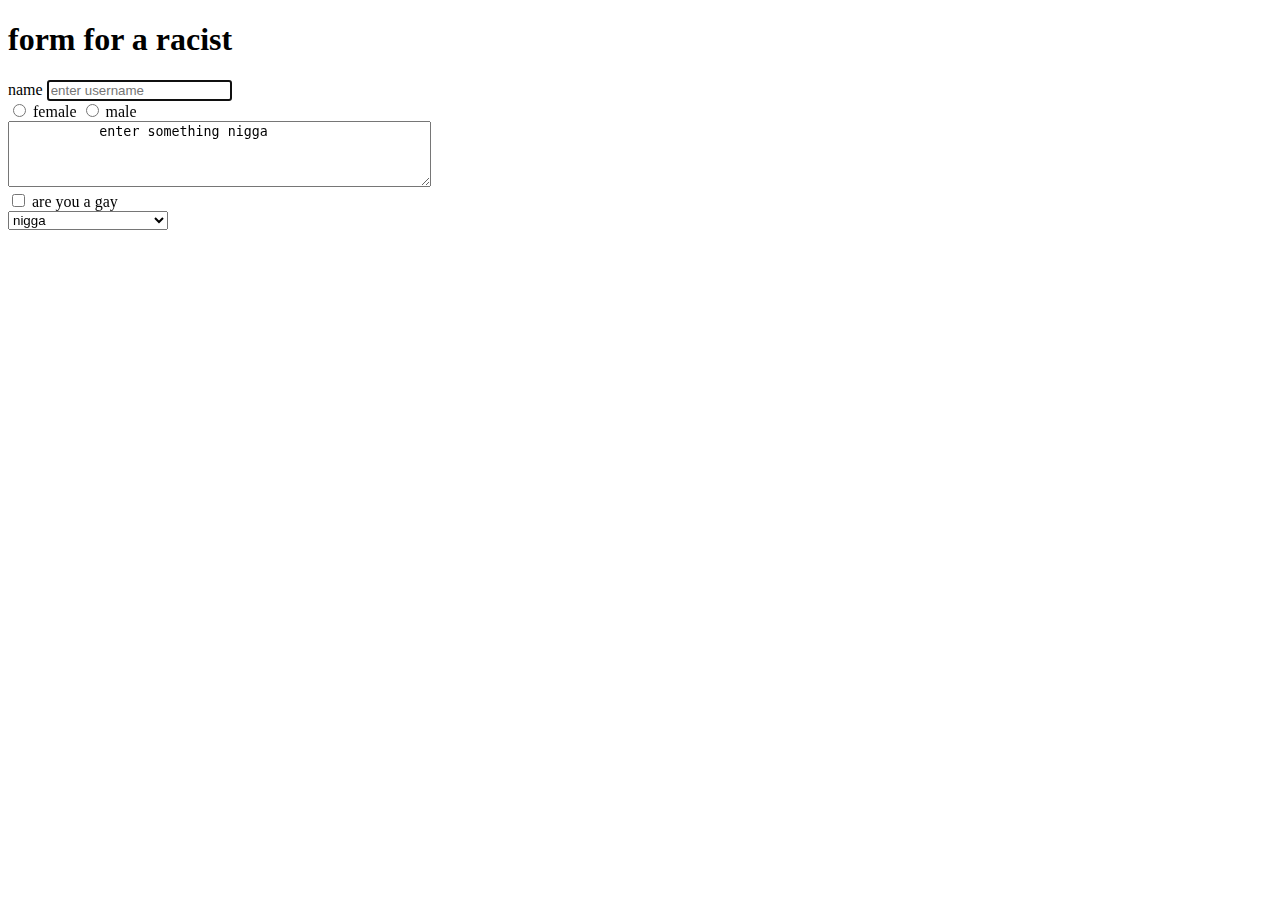
<file: formandinput.html>
<!DOCTYPE html>
<html lang="en">
<head>
    <meta charset="UTF-8">
    <meta name="viewport" content="width=device-width, initial-scale=1.0">
    <title>form</title>
</head>
<body>
    <h1>form for a racist</h1>
    <form action="post">
       <div> 
        <label for="username">name</label>
        <input type="text" id="username" name="username" placeholder="enter username" autofocus required>
       </div>
        <input type="radio" id="female" name="gender">
        <label for="female">female</label>
        <input type="radio" id="male" name="gender">
        <label for="male">male</label>
        <div>
        <textarea name="comment" rows="4" cols="50">
           enter something nigga
        </textarea>
        </div>
        <div>
            <input type="checkbox" id="nigga" name="nigga" value="yes">
            <label for="nigga"> are you a gay</label>
        </div>
        <div>
            <select name="race" id="race">
                <option value="black">nigga</option>
                <option value="asian">yellow thin eye monkey</option>
                <option value="indian">poopeater</option>
                <option value="american">fat pig 911 lover</option>
            </select>
        </div>
    </form>
</body>
</html>
</file>
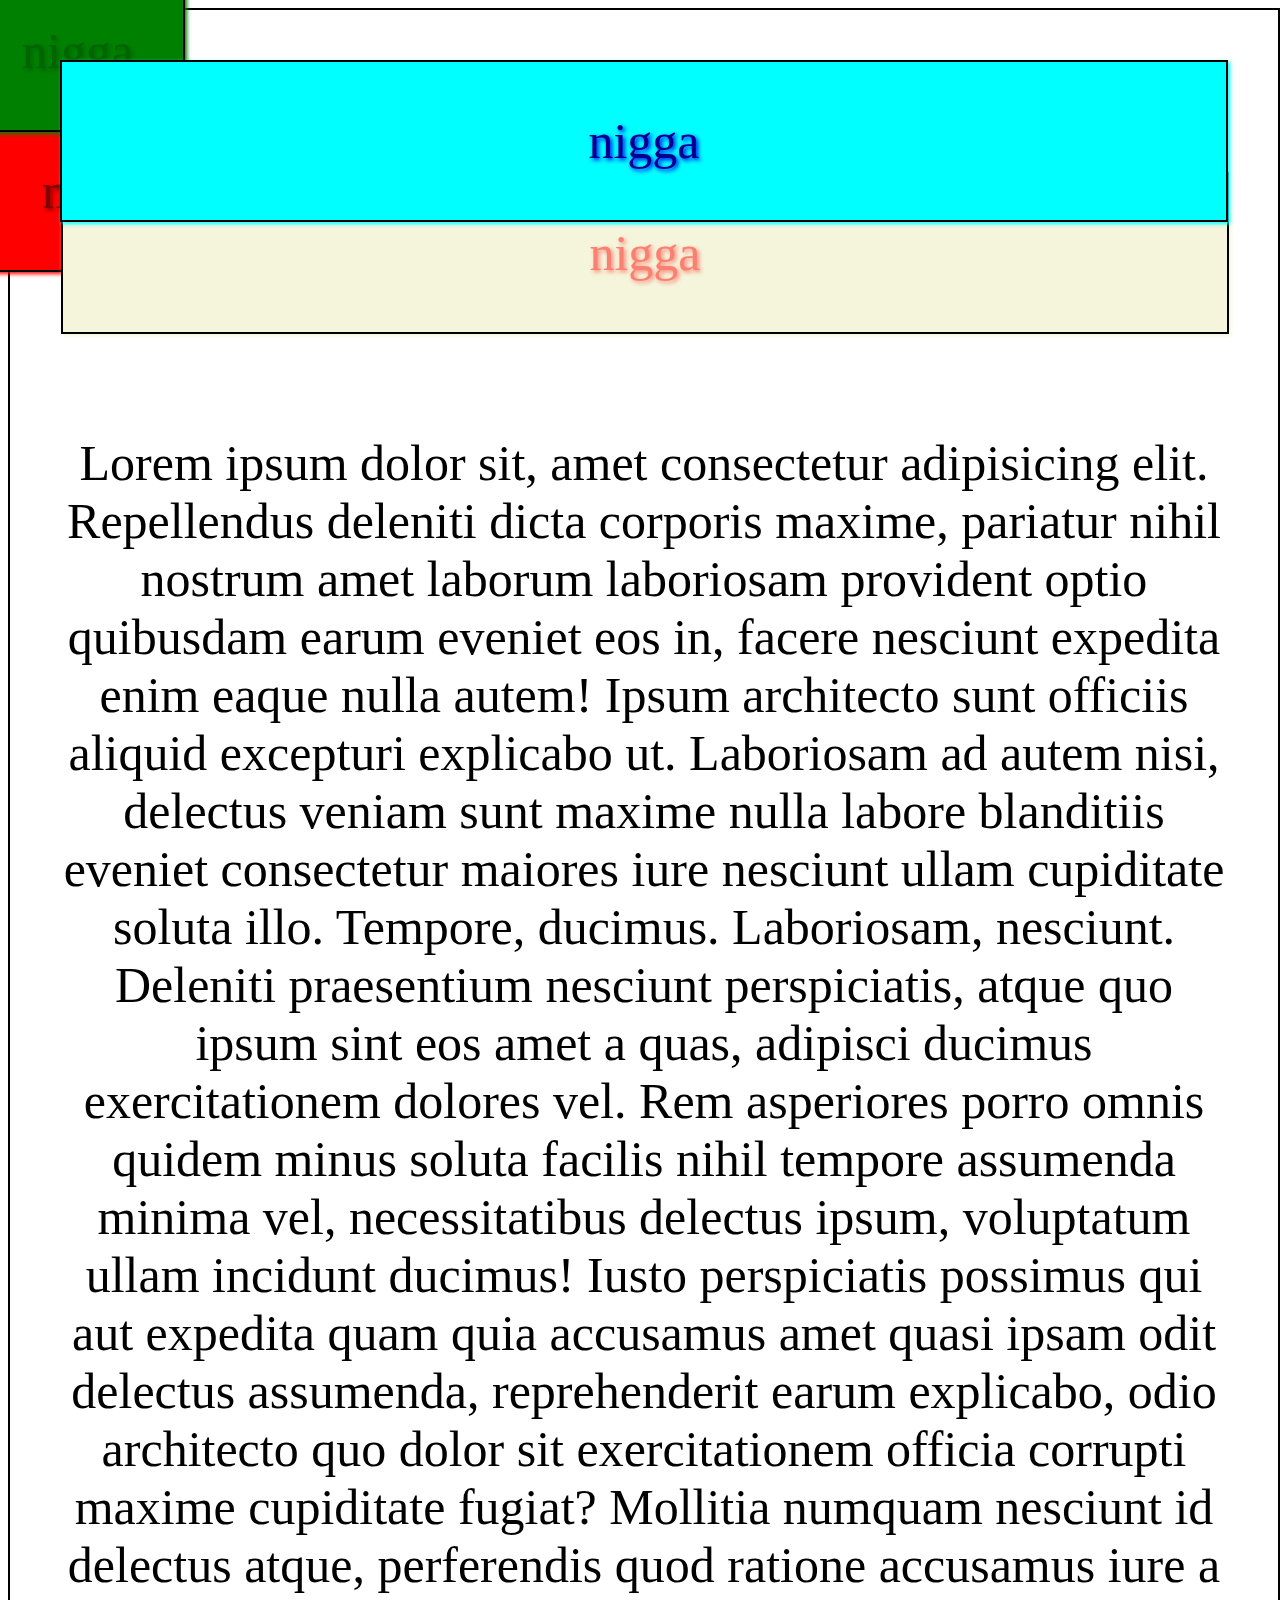
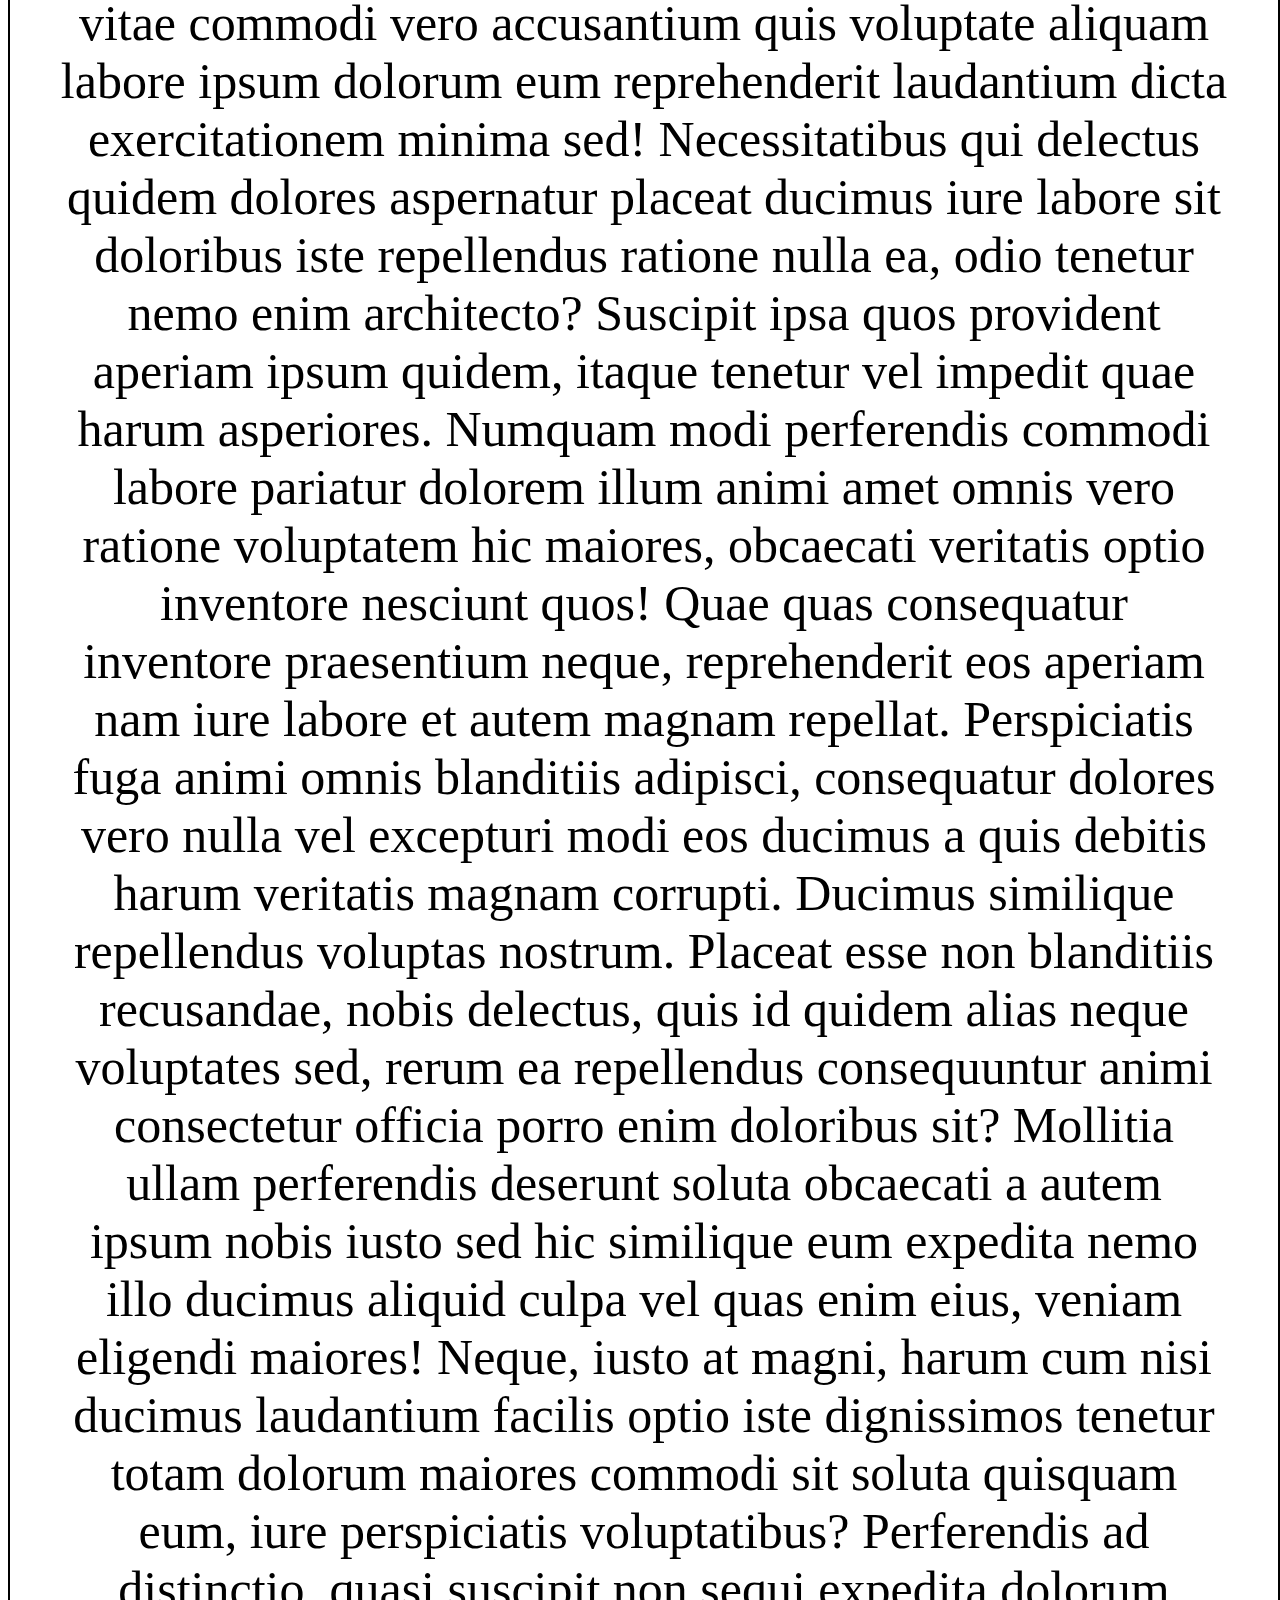
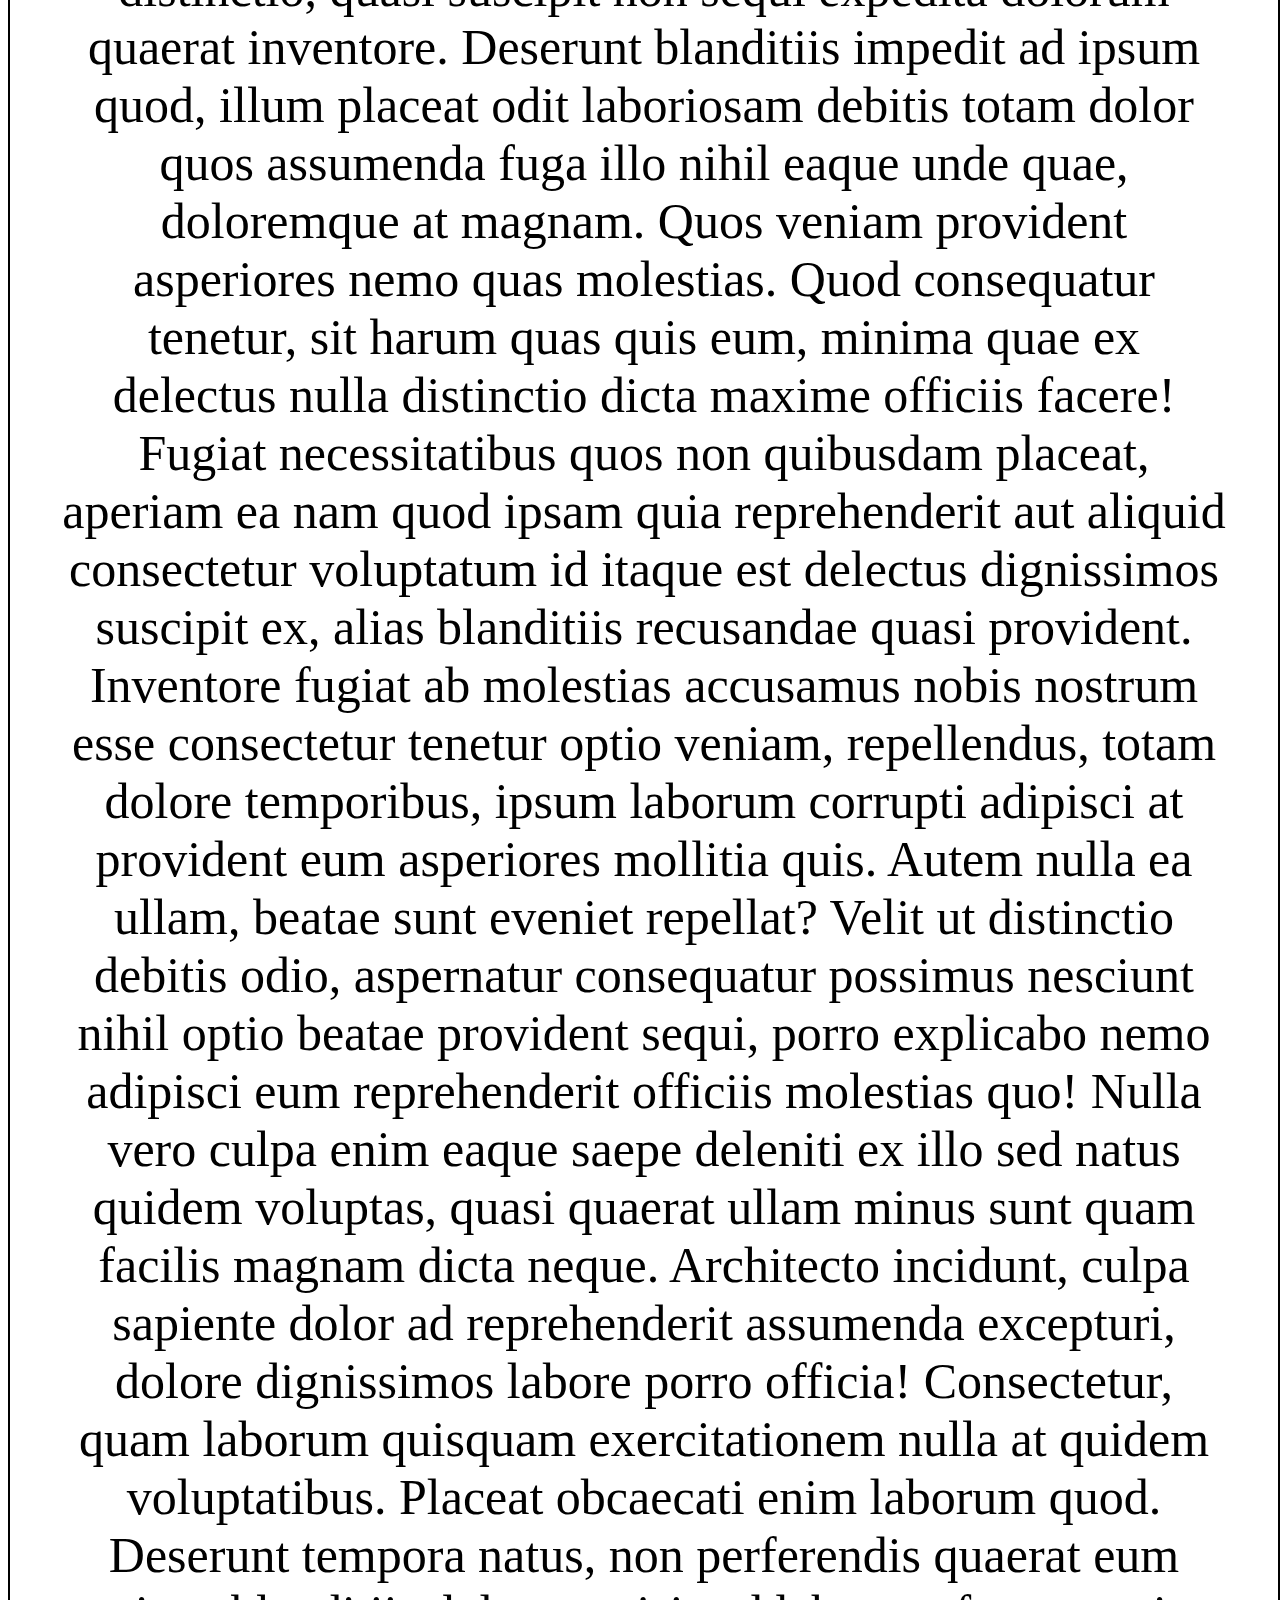
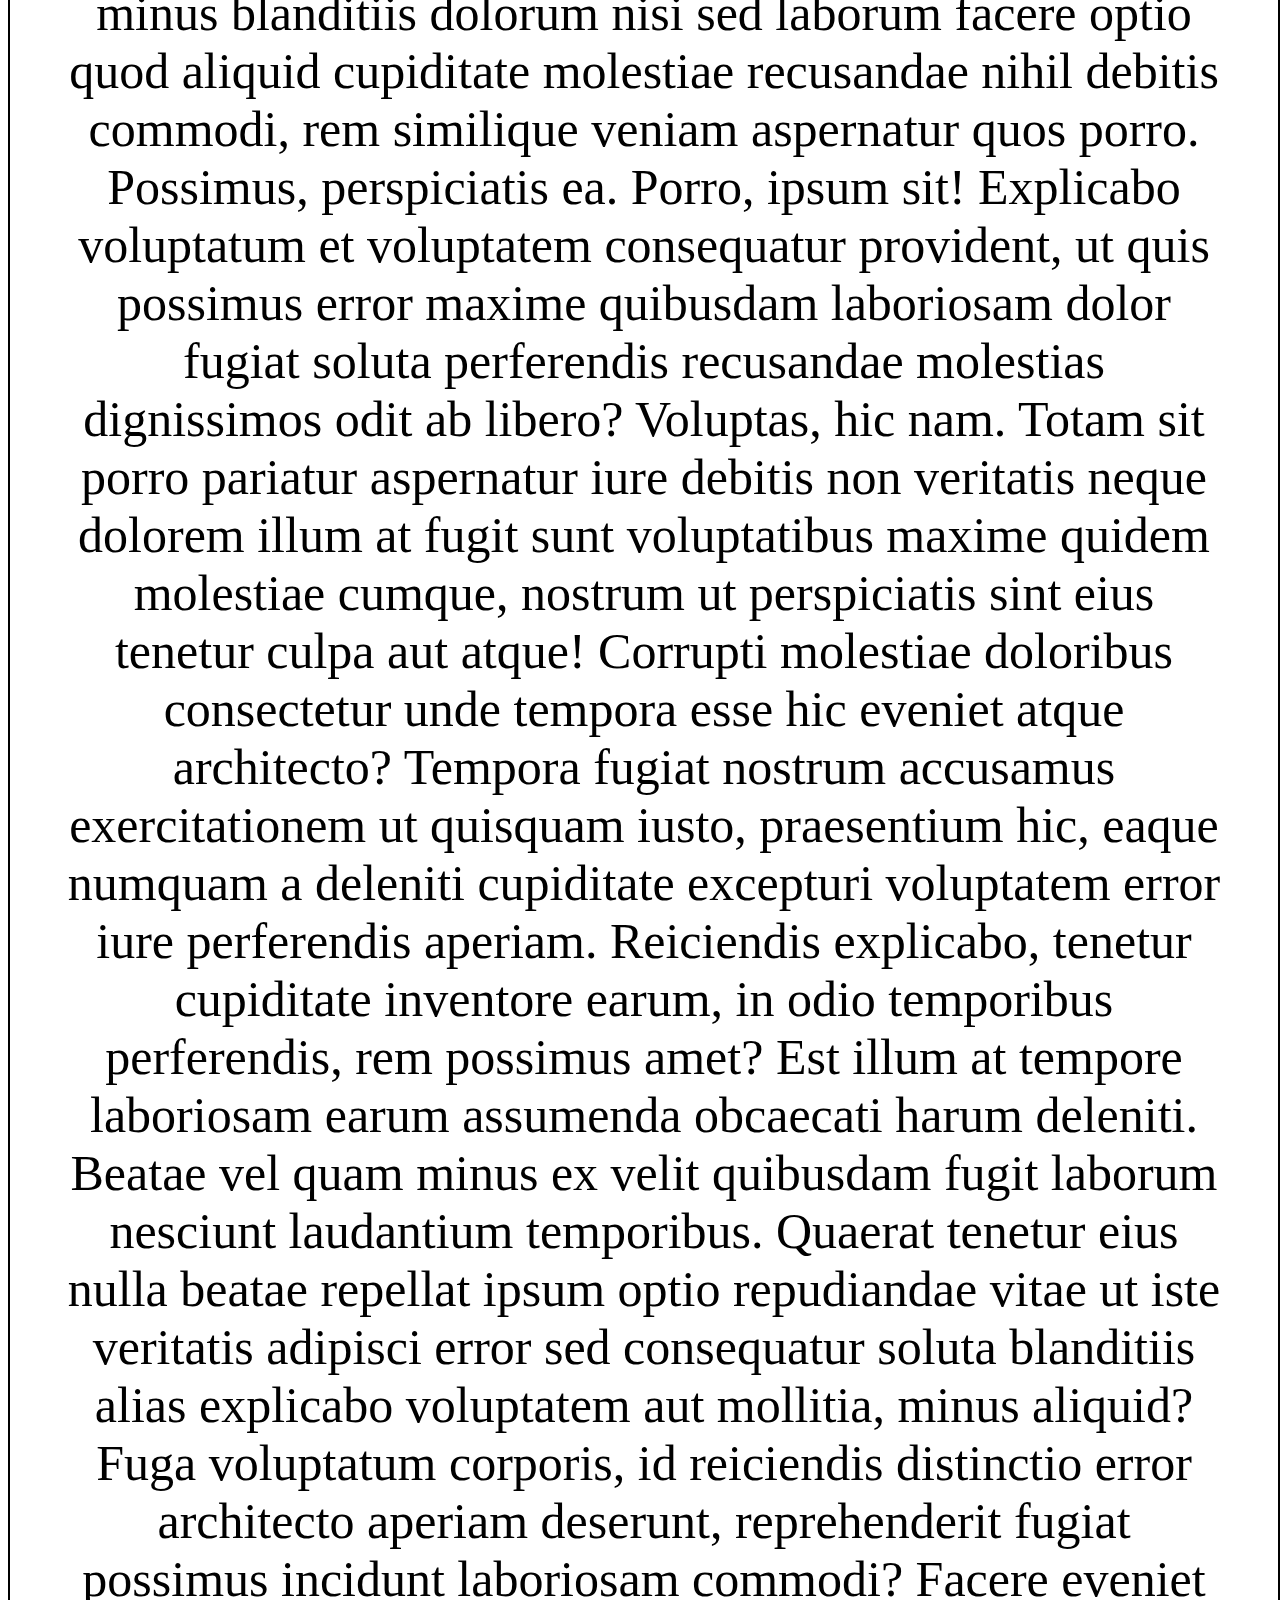
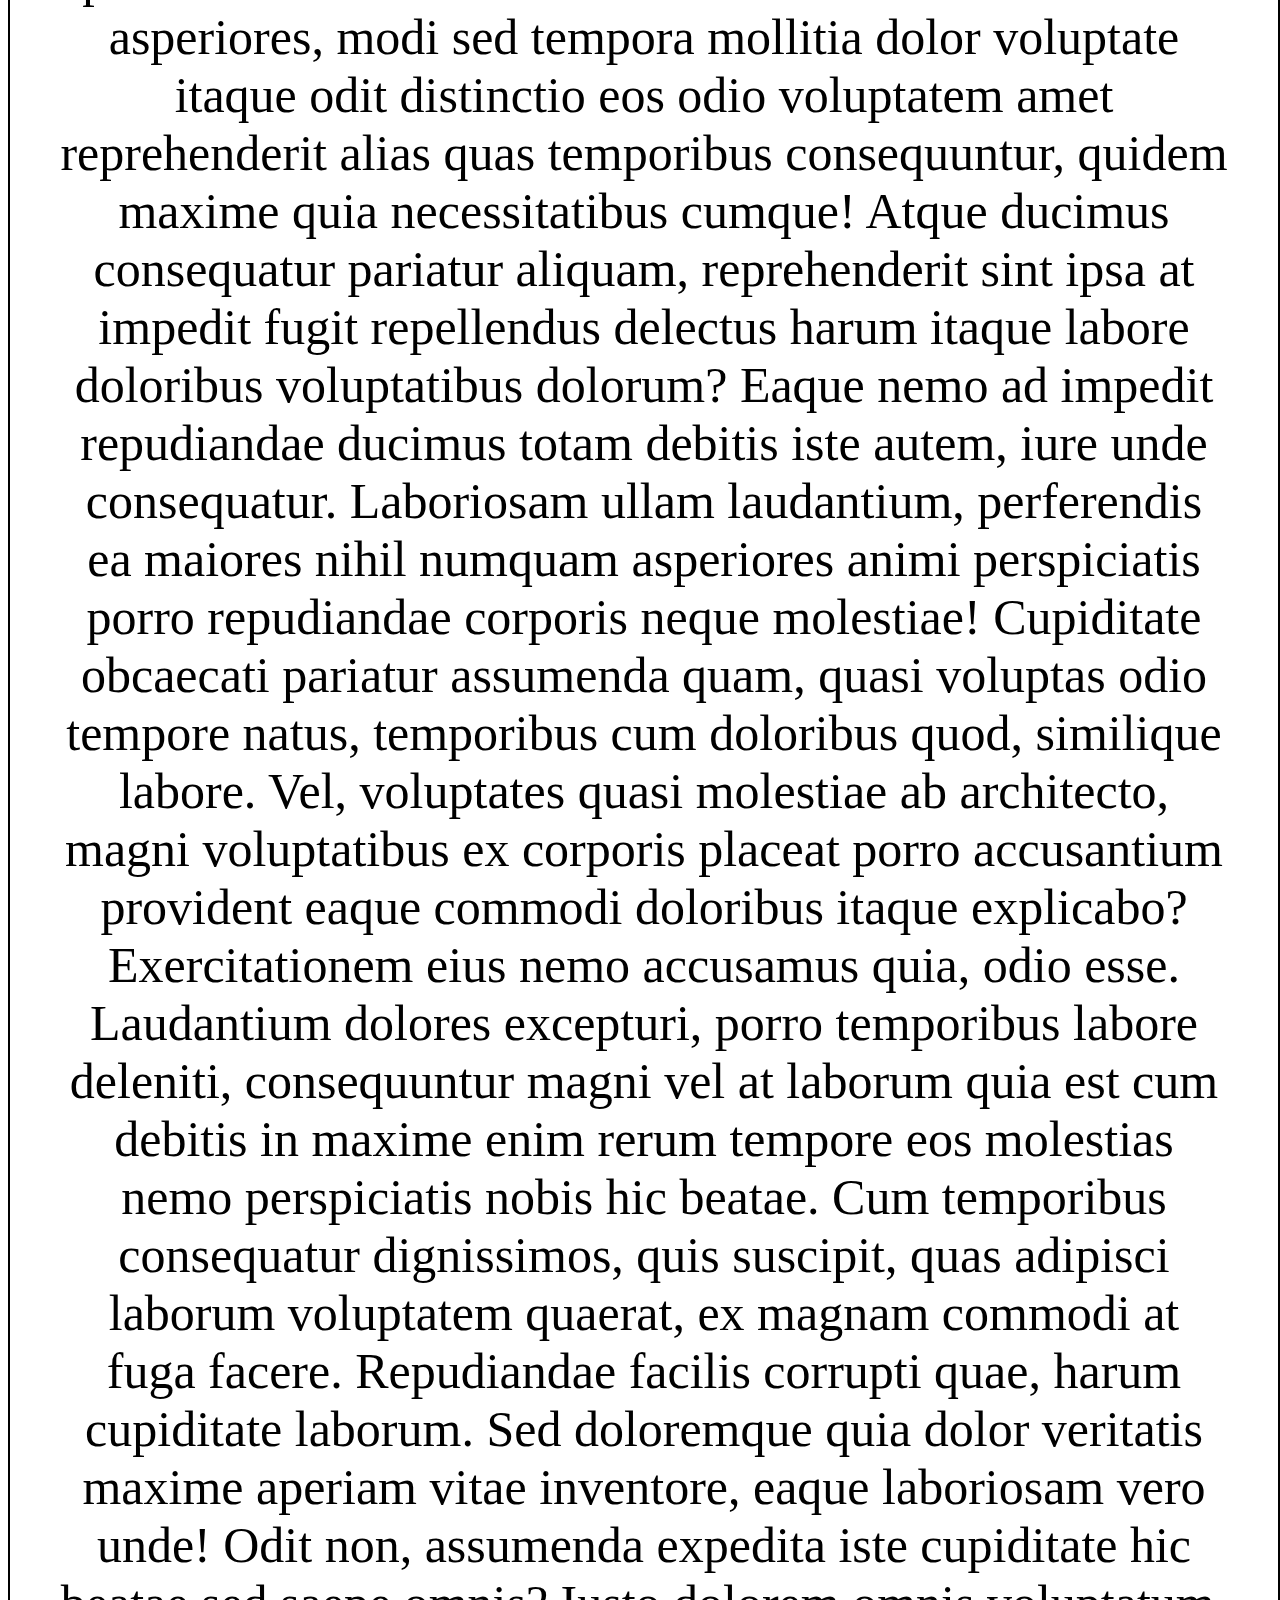
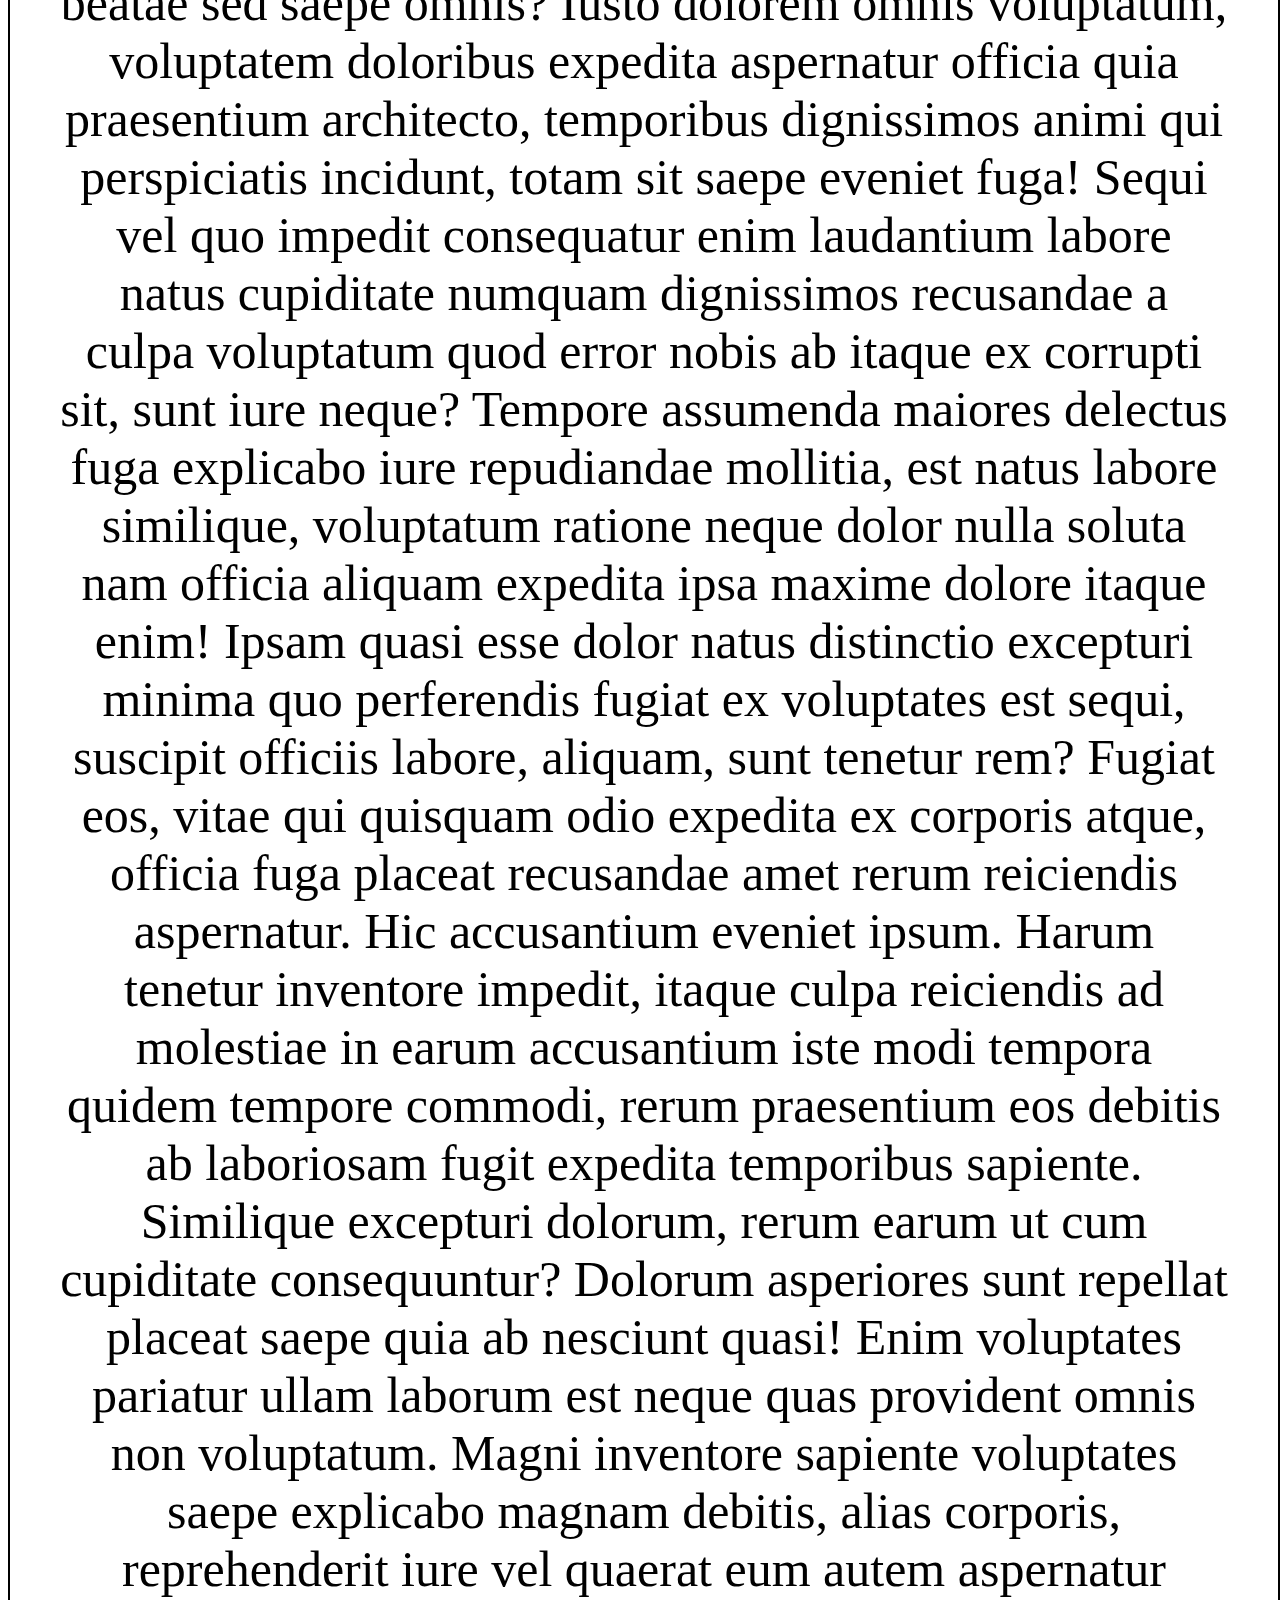
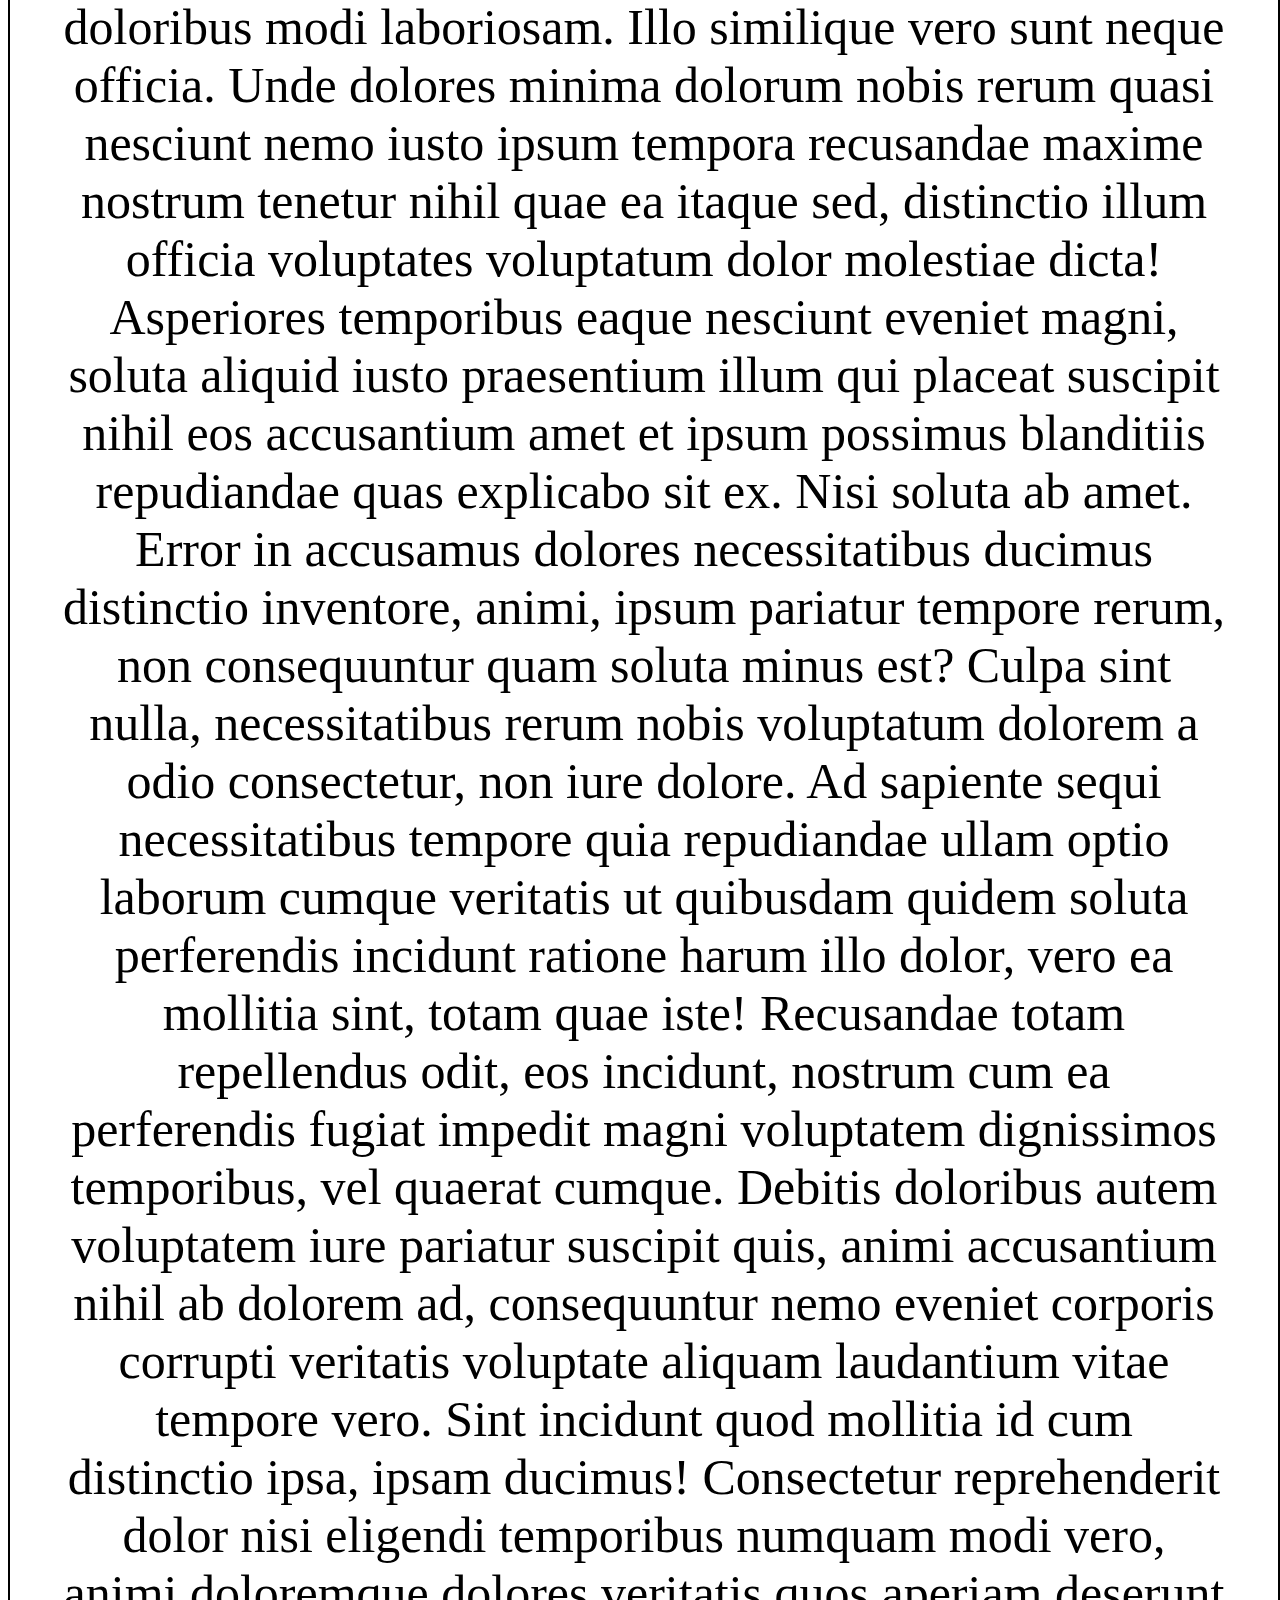
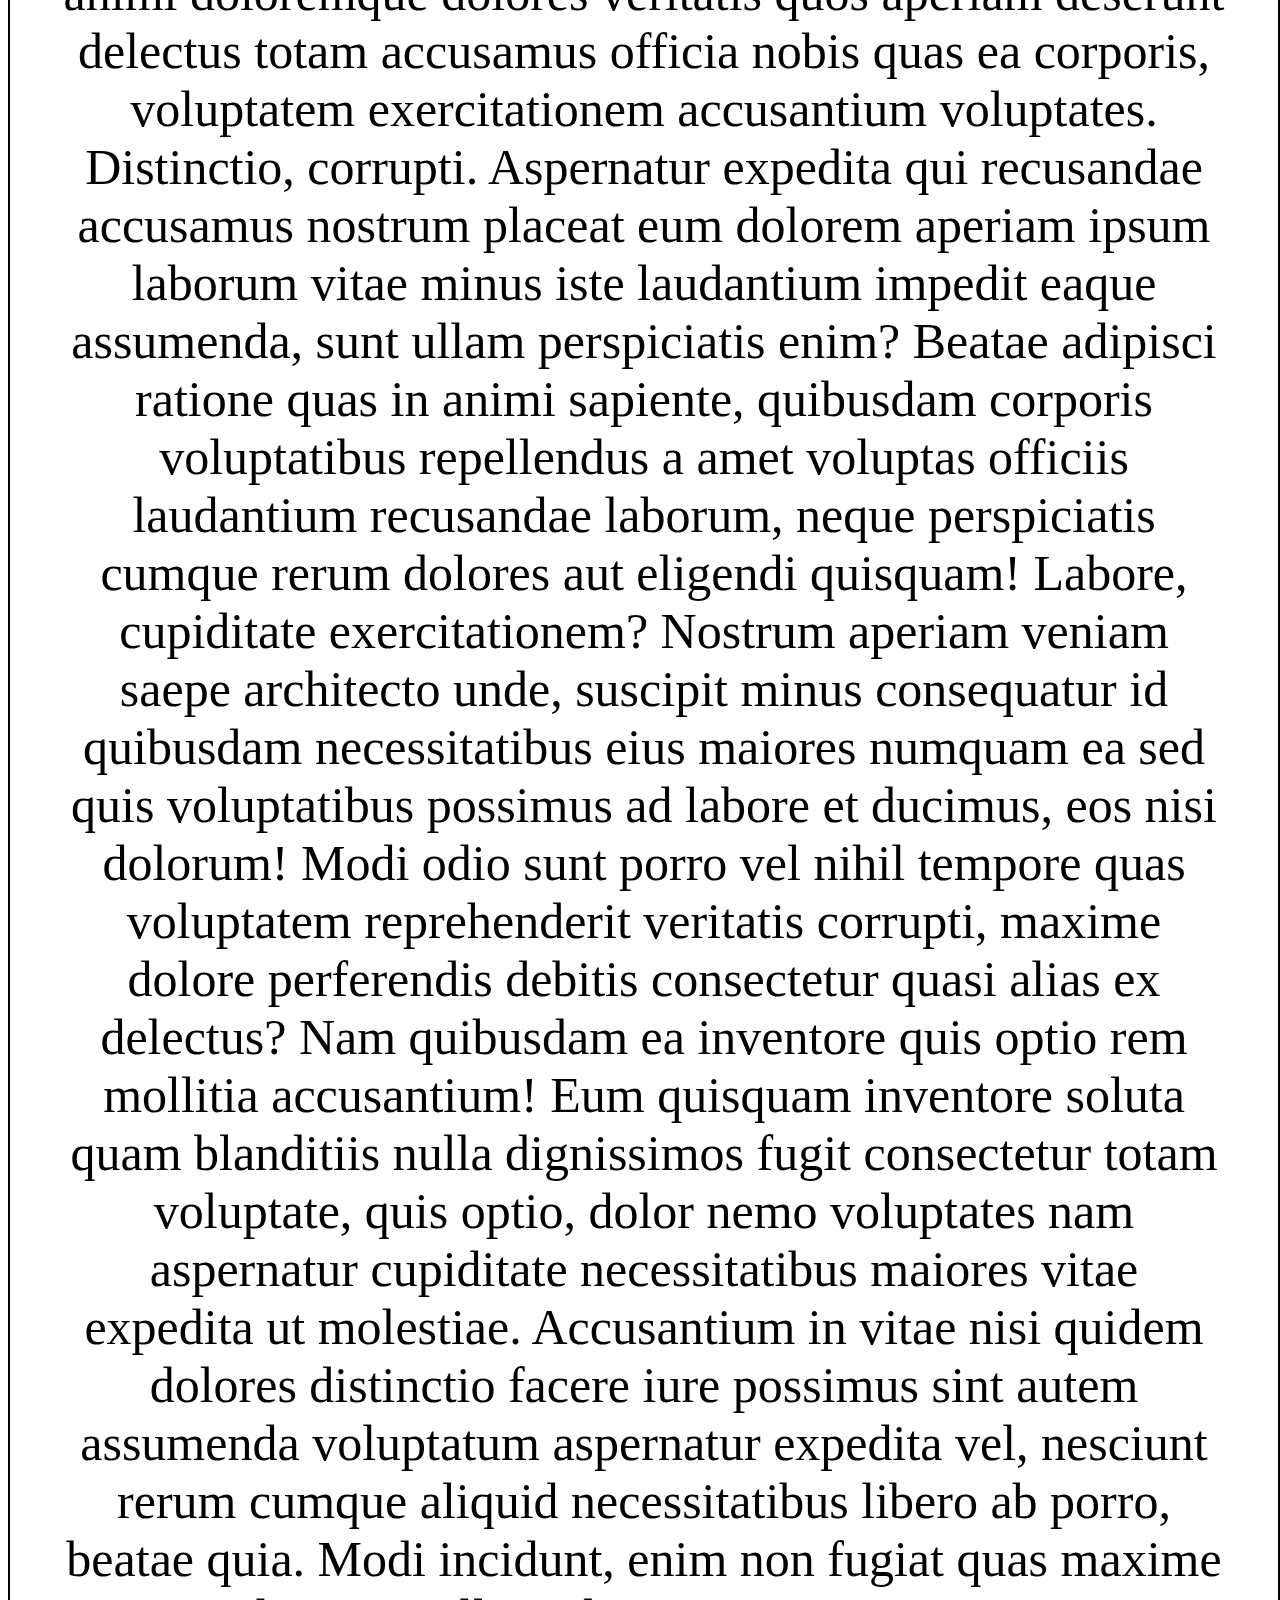
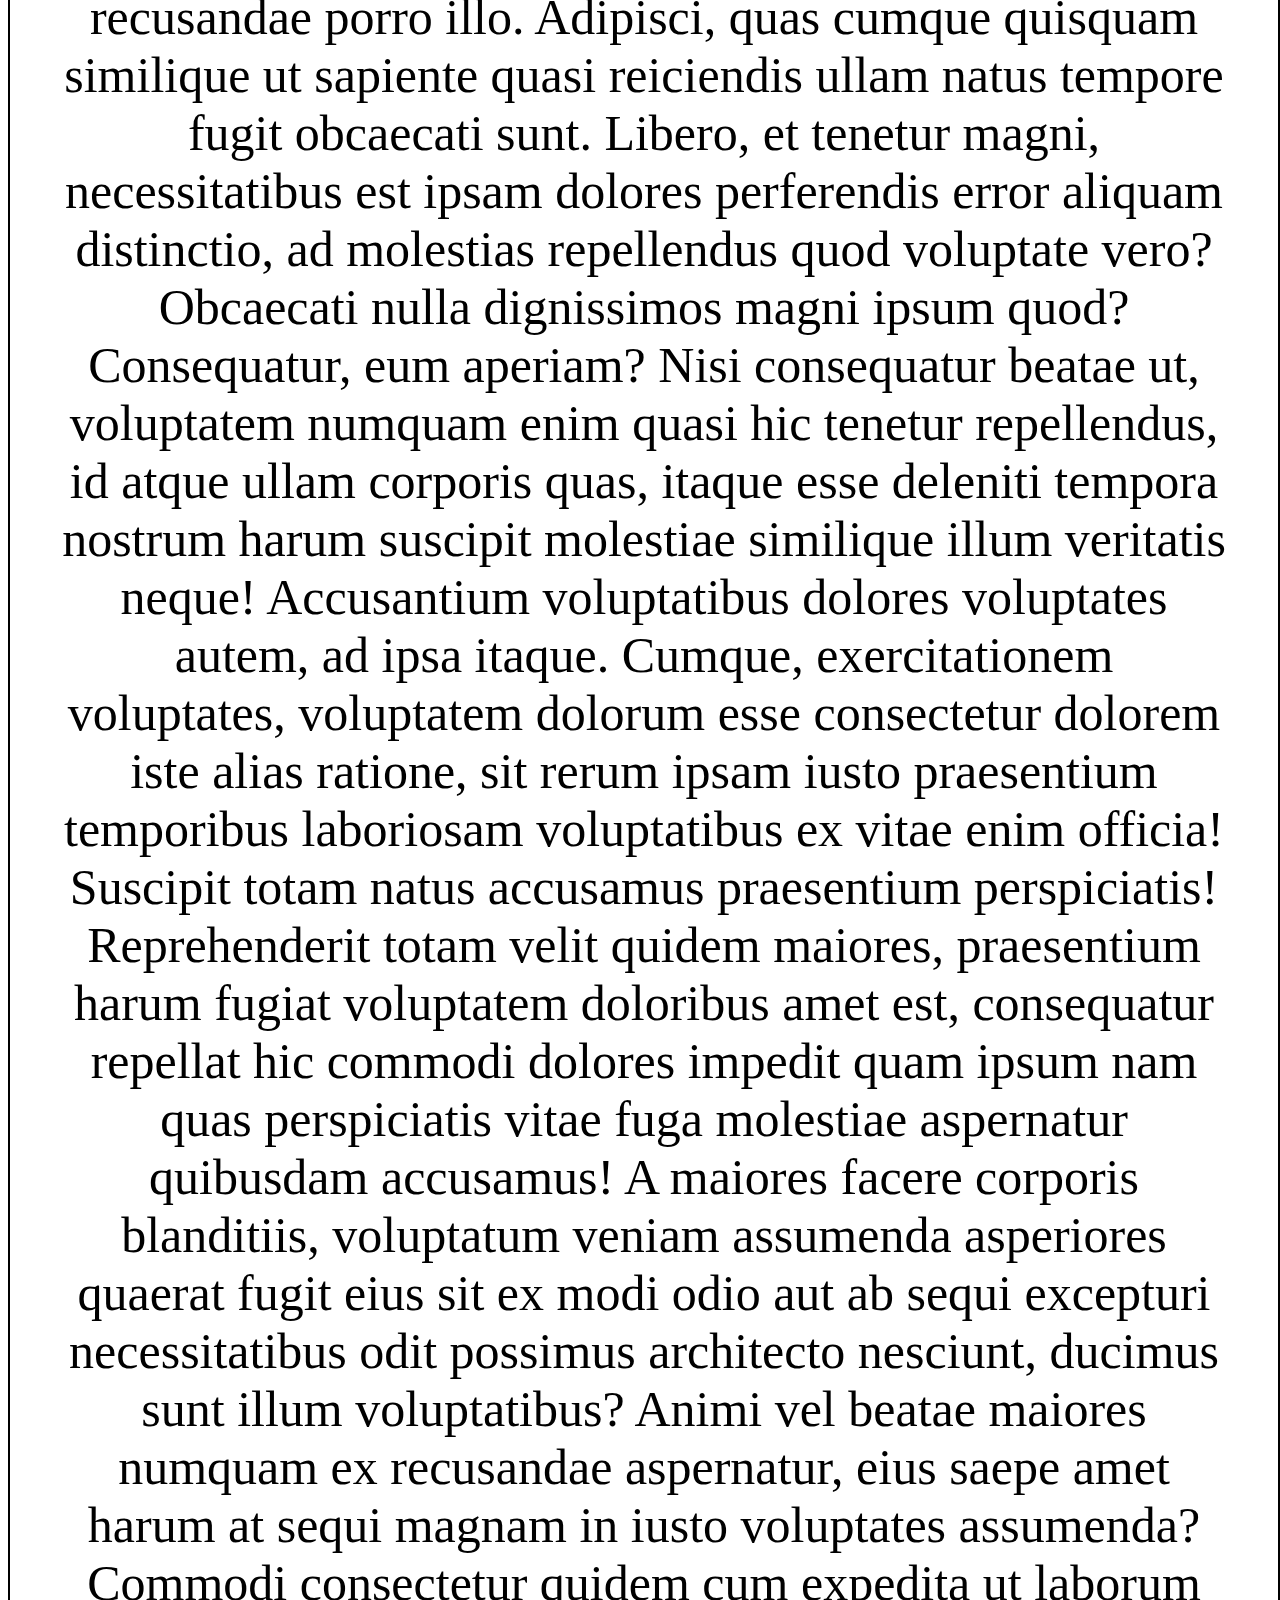
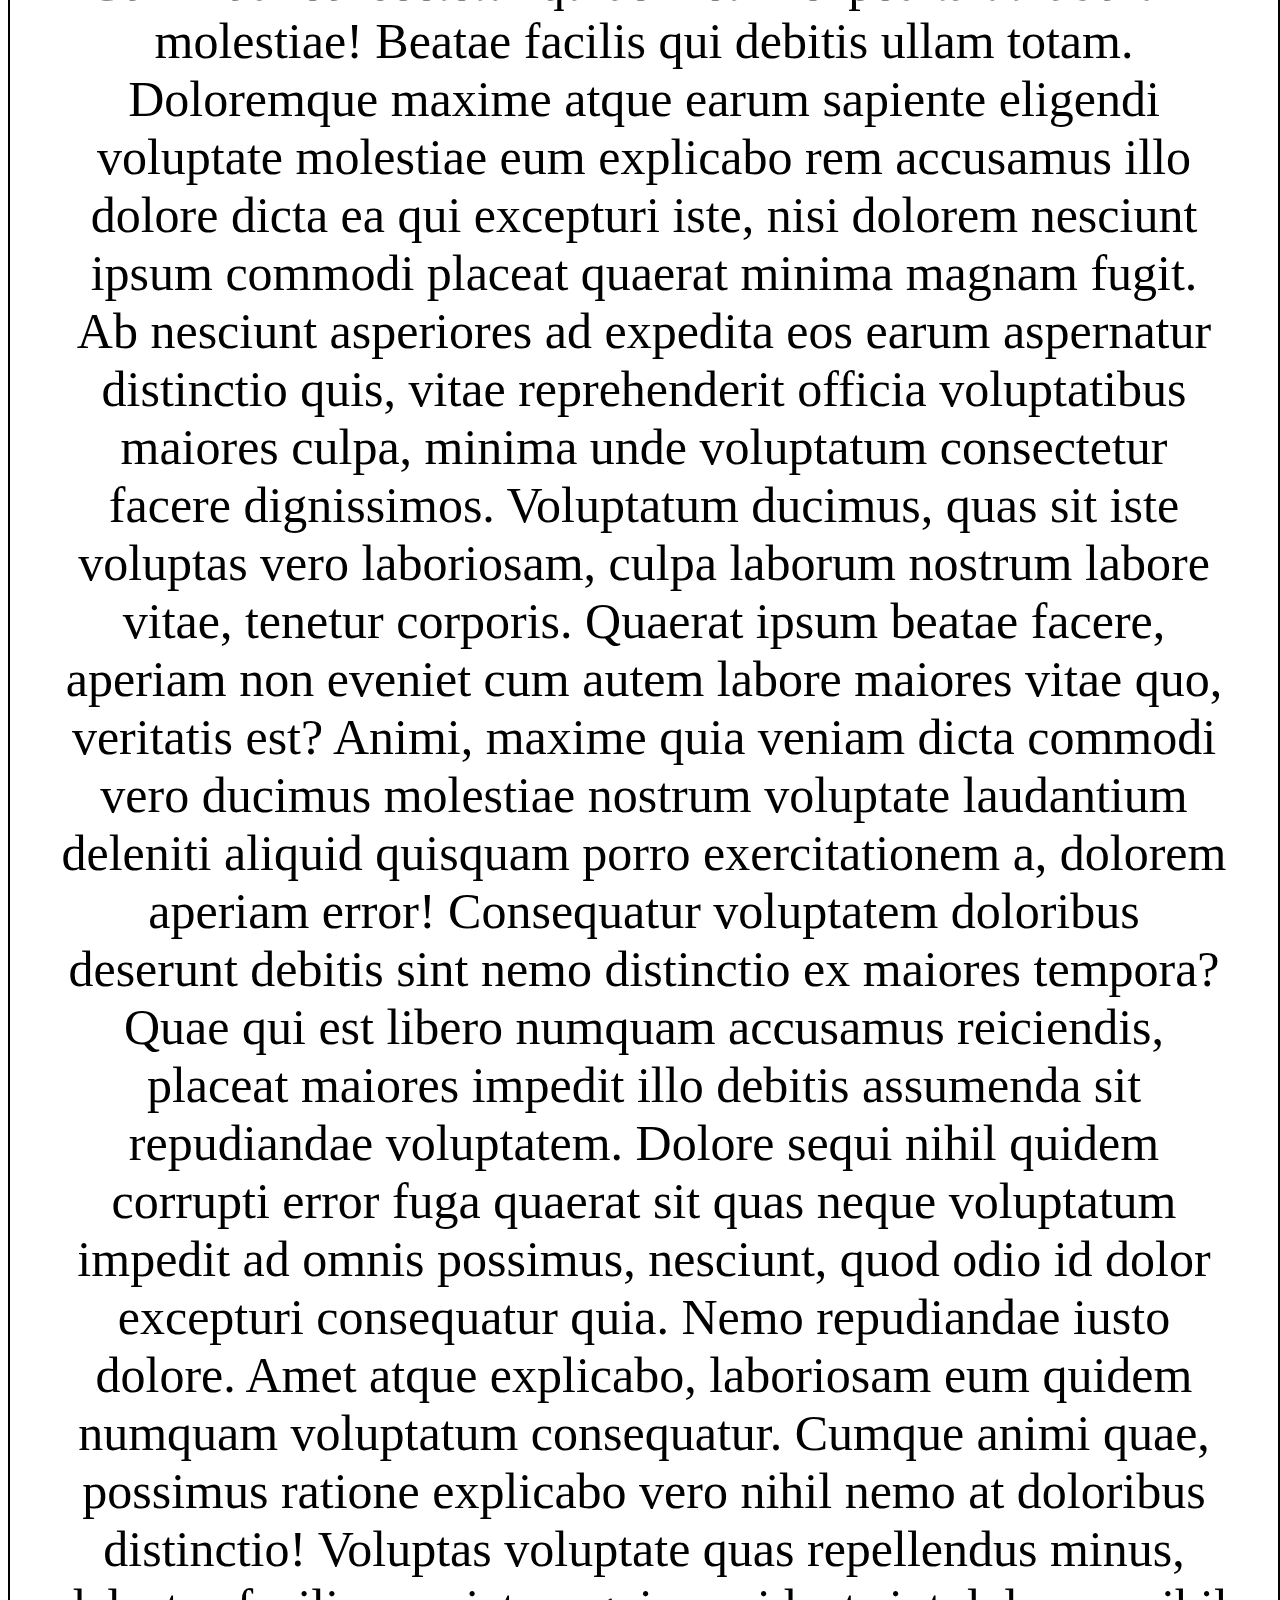
<file: positionandshit.html>
<!DOCTYPE html>
<html lang="en">
<head>
    <meta charset="UTF-8">
    <meta name="viewport" content="width=device-width, initial-scale=1.0">
    <title>Document</title>
    <style>
    div{
        border: 2px solid black;
        padding:50px ;
        text-align: center;
        font-size: 50px;
        position: absolute;
    }
    .box1{
        background-color: aqua;
        position: sticky;
        left:20px ;
        top: 0px;
        z-index: 7;
        color: darkblue ;
        text-shadow: 2px 2px 4px blue;
        box-shadow: 2px 2px 4px aqua;
    }
    .box2{
        background-color: red;
        position: absolute;
        left:-20px ;
        top: 100px; ;
        z-index: 2;
        color: maroon ;
        text-shadow: 2px 2px 4px maroon;
        box-shadow: 2px 2px 4px red ;
    }
    .box3{
        background-color: green;
        position: fixed;
        left:-30px ;
        top:-30px ;
        z-index: 3;
        color: darkgreen ;
        text-shadow: 2px 2px 4px darkgreen;
        box-shadow: 2px 2px 4px green;
    }
    .box4{
        background-color: beige;
        position: relative;
        left:1px ;
        top:-50px ;
        z-index: 4;
        color: salmon ;
        text-shadow: 2px 2px 4px salmon;
        box-shadow: 2px 2px 4px beige;
    }
    </style>
</head>
<body>
    <div>
    <div class="box1">nigga</div>
    <div class="box2">nigga</div>
    <div class="box3">nigga</div>
    <div class="box4">nigga</div>
    <p>Lorem ipsum dolor sit, amet consectetur adipisicing elit. Repellendus deleniti dicta corporis maxime, pariatur nihil nostrum amet laborum laboriosam provident optio quibusdam earum eveniet eos in, facere nesciunt expedita enim eaque nulla autem! Ipsum architecto sunt officiis aliquid excepturi explicabo ut. Laboriosam ad autem nisi, delectus veniam sunt maxime nulla labore blanditiis eveniet consectetur maiores iure nesciunt ullam cupiditate soluta illo. Tempore, ducimus. Laboriosam, nesciunt. Deleniti praesentium nesciunt perspiciatis, atque quo ipsum sint eos amet a quas, adipisci ducimus exercitationem dolores vel. Rem asperiores porro omnis quidem minus soluta facilis nihil tempore assumenda minima vel, necessitatibus delectus ipsum, voluptatum ullam incidunt ducimus! Iusto perspiciatis possimus qui aut expedita quam quia accusamus amet quasi ipsam odit delectus assumenda, reprehenderit earum explicabo, odio architecto quo dolor sit exercitationem officia corrupti maxime cupiditate fugiat? Mollitia numquam nesciunt id delectus atque, perferendis quod ratione accusamus iure a vitae commodi vero accusantium quis voluptate aliquam labore ipsum dolorum eum reprehenderit laudantium dicta exercitationem minima sed! Necessitatibus qui delectus quidem dolores aspernatur placeat ducimus iure labore sit doloribus iste repellendus ratione nulla ea, odio tenetur nemo enim architecto? Suscipit ipsa quos provident aperiam ipsum quidem, itaque tenetur vel impedit quae harum asperiores. Numquam modi perferendis commodi labore pariatur dolorem illum animi amet omnis vero ratione voluptatem hic maiores, obcaecati veritatis optio inventore nesciunt quos! Quae quas consequatur inventore praesentium neque, reprehenderit eos aperiam nam iure labore et autem magnam repellat. Perspiciatis fuga animi omnis blanditiis adipisci, consequatur dolores vero nulla vel excepturi modi eos ducimus a quis debitis harum veritatis magnam corrupti. Ducimus similique repellendus voluptas nostrum. Placeat esse non blanditiis recusandae, nobis delectus, quis id quidem alias neque voluptates sed, rerum ea repellendus consequuntur animi consectetur officia porro enim doloribus sit? Mollitia ullam perferendis deserunt soluta obcaecati a autem ipsum nobis iusto sed hic similique eum expedita nemo illo ducimus aliquid culpa vel quas enim eius, veniam eligendi maiores! Neque, iusto at magni, harum cum nisi ducimus laudantium facilis optio iste dignissimos tenetur totam dolorum maiores commodi sit soluta quisquam eum, iure perspiciatis voluptatibus? Perferendis ad distinctio, quasi suscipit non sequi expedita dolorum quaerat inventore. Deserunt blanditiis impedit ad ipsum quod, illum placeat odit laboriosam debitis totam dolor quos assumenda fuga illo nihil eaque unde quae, doloremque at magnam. Quos veniam provident asperiores nemo quas molestias. Quod consequatur tenetur, sit harum quas quis eum, minima quae ex delectus nulla distinctio dicta maxime officiis facere! Fugiat necessitatibus quos non quibusdam placeat, aperiam ea nam quod ipsam quia reprehenderit aut aliquid consectetur voluptatum id itaque est delectus dignissimos suscipit ex, alias blanditiis recusandae quasi provident. Inventore fugiat ab molestias accusamus nobis nostrum esse consectetur tenetur optio veniam, repellendus, totam dolore temporibus, ipsum laborum corrupti adipisci at provident eum asperiores mollitia quis. Autem nulla ea ullam, beatae sunt eveniet repellat? Velit ut distinctio debitis odio, aspernatur consequatur possimus nesciunt nihil optio beatae provident sequi, porro explicabo nemo adipisci eum reprehenderit officiis molestias quo! Nulla vero culpa enim eaque saepe deleniti ex illo sed natus quidem voluptas, quasi quaerat ullam minus sunt quam facilis magnam dicta neque. Architecto incidunt, culpa sapiente dolor ad reprehenderit assumenda excepturi, dolore dignissimos labore porro officia! Consectetur, quam laborum quisquam exercitationem nulla at quidem voluptatibus. Placeat obcaecati enim laborum quod. Deserunt tempora natus, non perferendis quaerat eum minus blanditiis dolorum nisi sed laborum facere optio quod aliquid cupiditate molestiae recusandae nihil debitis commodi, rem similique veniam aspernatur quos porro. Possimus, perspiciatis ea. Porro, ipsum sit! Explicabo voluptatum et voluptatem consequatur provident, ut quis possimus error maxime quibusdam laboriosam dolor fugiat soluta perferendis recusandae molestias dignissimos odit ab libero? Voluptas, hic nam. Totam sit porro pariatur aspernatur iure debitis non veritatis neque dolorem illum at fugit sunt voluptatibus maxime quidem molestiae cumque, nostrum ut perspiciatis sint eius tenetur culpa aut atque! Corrupti molestiae doloribus consectetur unde tempora esse hic eveniet atque architecto? Tempora fugiat nostrum accusamus exercitationem ut quisquam iusto, praesentium hic, eaque numquam a deleniti cupiditate excepturi voluptatem error iure perferendis aperiam. Reiciendis explicabo, tenetur cupiditate inventore earum, in odio temporibus perferendis, rem possimus amet? Est illum at tempore laboriosam earum assumenda obcaecati harum deleniti. Beatae vel quam minus ex velit quibusdam fugit laborum nesciunt laudantium temporibus. Quaerat tenetur eius nulla beatae repellat ipsum optio repudiandae vitae ut iste veritatis adipisci error sed consequatur soluta blanditiis alias explicabo voluptatem aut mollitia, minus aliquid? Fuga voluptatum corporis, id reiciendis distinctio error architecto aperiam deserunt, reprehenderit fugiat possimus incidunt laboriosam commodi? Facere eveniet asperiores, modi sed tempora mollitia dolor voluptate itaque odit distinctio eos odio voluptatem amet reprehenderit alias quas temporibus consequuntur, quidem maxime quia necessitatibus cumque! Atque ducimus consequatur pariatur aliquam, reprehenderit sint ipsa at impedit fugit repellendus delectus harum itaque labore doloribus voluptatibus dolorum? Eaque nemo ad impedit repudiandae ducimus totam debitis iste autem, iure unde consequatur. Laboriosam ullam laudantium, perferendis ea maiores nihil numquam asperiores animi perspiciatis porro repudiandae corporis neque molestiae! Cupiditate obcaecati pariatur assumenda quam, quasi voluptas odio tempore natus, temporibus cum doloribus quod, similique labore. Vel, voluptates quasi molestiae ab architecto, magni voluptatibus ex corporis placeat porro accusantium provident eaque commodi doloribus itaque explicabo? Exercitationem eius nemo accusamus quia, odio esse. Laudantium dolores excepturi, porro temporibus labore deleniti, consequuntur magni vel at laborum quia est cum debitis in maxime enim rerum tempore eos molestias nemo perspiciatis nobis hic beatae. Cum temporibus consequatur dignissimos, quis suscipit, quas adipisci laborum voluptatem quaerat, ex magnam commodi at fuga facere. Repudiandae facilis corrupti quae, harum cupiditate laborum. Sed doloremque quia dolor veritatis maxime aperiam vitae inventore, eaque laboriosam vero unde! Odit non, assumenda expedita iste cupiditate hic beatae sed saepe omnis? Iusto dolorem omnis voluptatum, voluptatem doloribus expedita aspernatur officia quia praesentium architecto, temporibus dignissimos animi qui perspiciatis incidunt, totam sit saepe eveniet fuga! Sequi vel quo impedit consequatur enim laudantium labore natus cupiditate numquam dignissimos recusandae a culpa voluptatum quod error nobis ab itaque ex corrupti sit, sunt iure neque? Tempore assumenda maiores delectus fuga explicabo iure repudiandae mollitia, est natus labore similique, voluptatum ratione neque dolor nulla soluta nam officia aliquam expedita ipsa maxime dolore itaque enim! Ipsam quasi esse dolor natus distinctio excepturi minima quo perferendis fugiat ex voluptates est sequi, suscipit officiis labore, aliquam, sunt tenetur rem? Fugiat eos, vitae qui quisquam odio expedita ex corporis atque, officia fuga placeat recusandae amet rerum reiciendis aspernatur. Hic accusantium eveniet ipsum. Harum tenetur inventore impedit, itaque culpa reiciendis ad molestiae in earum accusantium iste modi tempora quidem tempore commodi, rerum praesentium eos debitis ab laboriosam fugit expedita temporibus sapiente. Similique excepturi dolorum, rerum earum ut cum cupiditate consequuntur? Dolorum asperiores sunt repellat placeat saepe quia ab nesciunt quasi! Enim voluptates pariatur ullam laborum est neque quas provident omnis non voluptatum. Magni inventore sapiente voluptates saepe explicabo magnam debitis, alias corporis, reprehenderit iure vel quaerat eum autem aspernatur doloribus modi laboriosam. Illo similique vero sunt neque officia. Unde dolores minima dolorum nobis rerum quasi nesciunt nemo iusto ipsum tempora recusandae maxime nostrum tenetur nihil quae ea itaque sed, distinctio illum officia voluptates voluptatum dolor molestiae dicta! Asperiores temporibus eaque nesciunt eveniet magni, soluta aliquid iusto praesentium illum qui placeat suscipit nihil eos accusantium amet et ipsum possimus blanditiis repudiandae quas explicabo sit ex. Nisi soluta ab amet. Error in accusamus dolores necessitatibus ducimus distinctio inventore, animi, ipsum pariatur tempore rerum, non consequuntur quam soluta minus est? Culpa sint nulla, necessitatibus rerum nobis voluptatum dolorem a odio consectetur, non iure dolore. Ad sapiente sequi necessitatibus tempore quia repudiandae ullam optio laborum cumque veritatis ut quibusdam quidem soluta perferendis incidunt ratione harum illo dolor, vero ea mollitia sint, totam quae iste! Recusandae totam repellendus odit, eos incidunt, nostrum cum ea perferendis fugiat impedit magni voluptatem dignissimos temporibus, vel quaerat cumque. Debitis doloribus autem voluptatem iure pariatur suscipit quis, animi accusantium nihil ab dolorem ad, consequuntur nemo eveniet corporis corrupti veritatis voluptate aliquam laudantium vitae tempore vero. Sint incidunt quod mollitia id cum distinctio ipsa, ipsam ducimus! Consectetur reprehenderit dolor nisi eligendi temporibus numquam modi vero, animi doloremque dolores veritatis quos aperiam deserunt delectus totam accusamus officia nobis quas ea corporis, voluptatem exercitationem accusantium voluptates. Distinctio, corrupti. Aspernatur expedita qui recusandae accusamus nostrum placeat eum dolorem aperiam ipsum laborum vitae minus iste laudantium impedit eaque assumenda, sunt ullam perspiciatis enim? Beatae adipisci ratione quas in animi sapiente, quibusdam corporis voluptatibus repellendus a amet voluptas officiis laudantium recusandae laborum, neque perspiciatis cumque rerum dolores aut eligendi quisquam! Labore, cupiditate exercitationem? Nostrum aperiam veniam saepe architecto unde, suscipit minus consequatur id quibusdam necessitatibus eius maiores numquam ea sed quis voluptatibus possimus ad labore et ducimus, eos nisi dolorum! Modi odio sunt porro vel nihil tempore quas voluptatem reprehenderit veritatis corrupti, maxime dolore perferendis debitis consectetur quasi alias ex delectus? Nam quibusdam ea inventore quis optio rem mollitia accusantium! Eum quisquam inventore soluta quam blanditiis nulla dignissimos fugit consectetur totam voluptate, quis optio, dolor nemo voluptates nam aspernatur cupiditate necessitatibus maiores vitae expedita ut molestiae. Accusantium in vitae nisi quidem dolores distinctio facere iure possimus sint autem assumenda voluptatum aspernatur expedita vel, nesciunt rerum cumque aliquid necessitatibus libero ab porro, beatae quia. Modi incidunt, enim non fugiat quas maxime recusandae porro illo. Adipisci, quas cumque quisquam similique ut sapiente quasi reiciendis ullam natus tempore fugit obcaecati sunt. Libero, et tenetur magni, necessitatibus est ipsam dolores perferendis error aliquam distinctio, ad molestias repellendus quod voluptate vero? Obcaecati nulla dignissimos magni ipsum quod? Consequatur, eum aperiam? Nisi consequatur beatae ut, voluptatem numquam enim quasi hic tenetur repellendus, id atque ullam corporis quas, itaque esse deleniti tempora nostrum harum suscipit molestiae similique illum veritatis neque! Accusantium voluptatibus dolores voluptates autem, ad ipsa itaque. Cumque, exercitationem voluptates, voluptatem dolorum esse consectetur dolorem iste alias ratione, sit rerum ipsam iusto praesentium temporibus laboriosam voluptatibus ex vitae enim officia! Suscipit totam natus accusamus praesentium perspiciatis! Reprehenderit totam velit quidem maiores, praesentium harum fugiat voluptatem doloribus amet est, consequatur repellat hic commodi dolores impedit quam ipsum nam quas perspiciatis vitae fuga molestiae aspernatur quibusdam accusamus! A maiores facere corporis blanditiis, voluptatum veniam assumenda asperiores quaerat fugit eius sit ex modi odio aut ab sequi excepturi necessitatibus odit possimus architecto nesciunt, ducimus sunt illum voluptatibus? Animi vel beatae maiores numquam ex recusandae aspernatur, eius saepe amet harum at sequi magnam in iusto voluptates assumenda? Commodi consectetur quidem cum expedita ut laborum molestiae! Beatae facilis qui debitis ullam totam. Doloremque maxime atque earum sapiente eligendi voluptate molestiae eum explicabo rem accusamus illo dolore dicta ea qui excepturi iste, nisi dolorem nesciunt ipsum commodi placeat quaerat minima magnam fugit. Ab nesciunt asperiores ad expedita eos earum aspernatur distinctio quis, vitae reprehenderit officia voluptatibus maiores culpa, minima unde voluptatum consectetur facere dignissimos. Voluptatum ducimus, quas sit iste voluptas vero laboriosam, culpa laborum nostrum labore vitae, tenetur corporis. Quaerat ipsum beatae facere, aperiam non eveniet cum autem labore maiores vitae quo, veritatis est? Animi, maxime quia veniam dicta commodi vero ducimus molestiae nostrum voluptate laudantium deleniti aliquid quisquam porro exercitationem a, dolorem aperiam error! Consequatur voluptatem doloribus deserunt debitis sint nemo distinctio ex maiores tempora? Quae qui est libero numquam accusamus reiciendis, placeat maiores impedit illo debitis assumenda sit repudiandae voluptatem. Dolore sequi nihil quidem corrupti error fuga quaerat sit quas neque voluptatum impedit ad omnis possimus, nesciunt, quod odio id dolor excepturi consequatur quia. Nemo repudiandae iusto dolore. Amet atque explicabo, laboriosam eum quidem numquam voluptatum consequatur. Cumque animi quae, possimus ratione explicabo vero nihil nemo at doloribus distinctio! Voluptas voluptate quas repellendus minus, delectus facilis eveniet magni provident sint dolorum nihil deleniti consequuntur dolores similique tempore exercitationem odio eius error tempora illo magnam, aspernatur necessitatibus. Quae aperiam inventore quod molestias nam quibusdam, velit ea magnam. Facere quod totam tenetur dolore dolorum est vel suscipit provident tempora fugiat necessitatibus delectus expedita eligendi alias voluptas tempore, excepturi, reiciendis porro possimus veritatis. Eligendi quaerat ipsa nam? Maxime iusto magnam consequatur quis aut eius harum cupiditate incidunt nemo tempore velit voluptates culpa iste beatae rem nulla aspernatur sapiente corrupti, illum saepe ex mollitia architecto! Nemo deserunt culpa illo fugit alias in, provident iure, molestiae eveniet quis aut perspiciatis perferendis ut repellat possimus rem fuga delectus? Explicabo nobis animi exercitationem soluta quas necessitatibus, voluptatem ea iusto reprehenderit est unde, molestias corrupti vitae provident temporibus ab totam hic vel? Necessitatibus placeat quasi possimus dicta architecto veniam quibusdam perferendis repudiandae laudantium doloribus tempore aliquam nemo, neque ut similique aliquid nisi qui, nihil doloremque velit. Eius consequatur inventore beatae minus nihil labore hic quo molestiae, laudantium temporibus, tempore sit quos aliquid unde at rem. Et tenetur perferendis eligendi odit, temporibus libero culpa facilis quos. Officia, autem officiis. Ipsa ullam voluptate officiis aut. Dolor facere iusto quae fuga alias ex saepe, fugiat cupiditate temporibus sapiente quis dolore, assumenda dolores corporis! Architecto sunt sed sapiente totam dicta et placeat reiciendis enim, sint aperiam eum! Nobis laboriosam corporis quam iste rem consectetur distinctio voluptatibus sit unde fuga, magni nesciunt ipsam ullam deserunt beatae hic voluptates. Illo molestiae omnis deleniti nulla quisquam veritatis numquam sapiente, cum et culpa eius delectus, eos mollitia. Consequatur, veritatis consectetur. Explicabo assumenda mollitia eligendi ratione qui cumque, nulla, vitae temporibus harum tempora aut eos nostrum facere! Pariatur cumque exercitationem saepe quo, nisi at libero perferendis quidem culpa harum inventore iusto impedit tempora fuga ut repudiandae, magni quasi perspiciatis temporibus assumenda unde. Tempore iste reiciendis laboriosam blanditiis odit eius ut cupiditate ipsum aliquam unde modi mollitia, molestiae necessitatibus ab tempora sequi eveniet. Excepturi incidunt ipsam cumque labore? A, quasi minima nemo ut minus veniam harum obcaecati quam eveniet cumque modi perferendis natus, nisi tempora officiis distinctio commodi aliquam. Officiis nobis ex consequatur assumenda eveniet magnam eaque eligendi ullam doloremque ducimus, deleniti veniam quis cumque impedit repellat rerum veritatis esse perferendis libero, maxime beatae ut doloribus? Accusantium, a quae voluptatum fugiat aperiam, sint doloremque earum accusamus, dolorum nesciunt laboriosam aut! Eveniet, omnis ipsum, aperiam voluptas perferendis expedita mollitia laudantium, earum culpa distinctio accusantium error! Architecto dolorum cum doloremque. Odio repellat similique illo sequi fugiat sit assumenda molestias consequatur non corrupti tempore enim, quasi repudiandae, iure qui at possimus. Reprehenderit quaerat nisi minima, cupiditate quasi aliquam ipsum enim ex nihil aliquid odio corrupti consequuntur repudiandae sequi ratione minus! Qui, similique! Veniam eligendi sint autem quidem. A corrupti suscipit in debitis minus tempora quo cupiditate aperiam! Totam fugit provident repellat, amet reprehenderit ad? Sed veritatis exercitationem maxime ullam earum, corporis possimus eveniet pariatur hic optio laboriosam nisi beatae vero sequi voluptate quas amet. Officiis doloribus qui vel earum beatae delectus. Enim, eveniet ipsa? Aliquid vel optio harum maxime fugiat adipisci, dolores commodi quia veniam illo autem ad deserunt tempora debitis distinctio ipsum pariatur, sint natus recusandae. Neque quod harum et molestias quae, at, quas enim, nesciunt voluptatibus facere officia ipsum explicabo iste? Eos, exercitationem? Omnis tenetur in dicta. Odio, beatae rem. Repellendus et dolorem labore impedit aut non ullam culpa asperiores perferendis assumenda commodi voluptas doloremque, velit nemo debitis repudiandae iure. Esse laborum pariatur rerum harum cumque eos facilis provident. Dolores laboriosam accusamus magni unde veritatis atque, dicta facere quaerat odit nam tempora, aut pariatur magnam, debitis harum? Odio qui reprehenderit, molestiae exercitationem quia laudantium, tenetur at ut molestias aliquam atque. Animi accusamus hic amet ipsam cumque! Magnam ea deserunt et, dolorum quaerat adipisci. Optio, nam id assumenda facere nostrum aperiam quis saepe odio eligendi! Non quia culpa nihil iusto quis consectetur tempore ipsum minima ut magnam iure error tempora nisi doloribus quam asperiores accusamus autem ipsam tenetur, odio ab atque id fugit nemo. Ab eum, nostrum dolorum explicabo, maiores tempora commodi laudantium quis ullam iusto, corporis impedit est? Quibusdam veniam eius quo nisi necessitatibus. Aperiam illo ipsum repudiandae aut nemo magnam alias rerum quaerat, dolorum quibusdam, molestias reprehenderit nisi laboriosam et provident incidunt ut recusandae quo placeat quidem ea ullam tenetur, vitae autem. Ea, eum blanditiis corrupti voluptates explicabo illum fuga temporibus vel iste aperiam numquam ratione rerum qui alias nobis quae tenetur aliquid placeat asperiores at accusamus ipsam reprehenderit labore. Doloremque, maxime itaque cumque quae eligendi at fugit porro. Ex praesentium, accusamus commodi dolorum magnam atque officia porro quos blanditiis officiis? Veritatis ipsum deserunt accusamus sed! Voluptates, exercitationem saepe accusantium a repellat mollitia, eos officia non quisquam nemo quod veritatis, eum laboriosam inventore illum dolorum odio praesentium ullam! Facilis labore numquam maxime, explicabo eveniet voluptatem sed doloremque voluptate iure quaerat ipsam deserunt eaque aliquam molestiae? Maxime provident fugit sed? Voluptate qui animi quibusdam, fugiat quidem molestiae vel similique suscipit totam, quaerat nulla temporibus natus esse labore ad. Obcaecati placeat impedit esse tempore cupiditate repudiandae quis minima officia doloribus! Consequuntur eveniet eos magnam quia repellendus nam ex dolores tempora delectus nulla accusamus commodi, ullam dicta quidem saepe repudiandae minima velit beatae ea necessitatibus dolorum nostrum corporis numquam? Iusto quod quasi reiciendis consectetur esse labore repudiandae. Nulla facere earum commodi? Quam atque voluptate, accusamus beatae aspernatur incidunt tempora quae cupiditate sapiente architecto, molestiae harum ipsa dignissimos repellat optio, distinctio veritatis illum. Iusto corrupti ex inventore nulla accusantium eum laboriosam obcaecati culpa? Dolore, aliquam numquam consequuntur labore excepturi quod adipisci perspiciatis ab corporis nam ducimus velit id consequatur dicta perferendis laborum dignissimos, neque, exercitationem fugiat quisquam dolorem recusandae. Accusamus, eius! Quam provident hic nostrum! Commodi possimus repudiandae ipsum. Possimus illo dolor earum, excepturi voluptate voluptates distinctio? Ad ducimus laboriosam nulla dignissimos velit tempora consequatur deserunt vitae quasi, suscipit, amet at aut minima quisquam dolor magni perferendis. Cupiditate quidem ad voluptatibus atque neque non eaque iste corporis laborum placeat soluta, pariatur ut aliquam aspernatur dignissimos. Eum voluptatem debitis facilis. Placeat similique ex nesciunt rerum id nobis ipsam? Ducimus, consequatur hic et ipsum cumque amet reprehenderit blanditiis minus, aliquid ipsam nihil! Praesentium laborum quibusdam dolores qui id sint voluptates esse veritatis labore maxime reprehenderit provident, corporis doloribus necessitatibus cum. Totam, quibusdam commodi eaque esse illo magni aperiam distinctio quia magnam, sequi deleniti, quod voluptate consectetur aliquam iusto reprehenderit consequatur! Ut minus aliquam, quis culpa cum laborum quam magni, illum laboriosam vel nisi aperiam libero alias modi? Consectetur corporis magnam fugiat nemo sed vel assumenda, perspiciatis sint! Minus, dolores doloribus? Inventore numquam aperiam ullam nobis sit voluptas sequi explicabo cum repellat sunt nihil officia suscipit quo, placeat expedita quibusdam maxime voluptatem quisquam? Odio in ipsum praesentium asperiores, aliquid laudantium autem cum amet, fugit quo nam? Voluptas ducimus corrupti rerum omnis nisi excepturi architecto eos voluptatem consectetur, maxime officiis recusandae quae molestiae reprehenderit dolores ex debitis reiciendis amet, perferendis minima asperiores soluta vel, nostrum vero! Numquam culpa eveniet, distinctio corporis quibusdam molestiae laborum nobis doloribus! Sed, explicabo accusamus officiis eligendi doloribus eos unde! Adipisci, quae? Sit ab necessitatibus excepturi doloribus placeat dolor perferendis quisquam, aliquam quam repellendus iusto eius impedit fugit aspernatur optio, sint temporibus voluptate enim est reprehenderit, numquam illo! Repellat, placeat fugiat dolor laboriosam vel labore inventore dolore sed veritatis vitae fugit maiores illum deleniti nam unde voluptatibus ipsum itaque eius accusamus ex praesentium dicta odio necessitatibus? Corrupti autem, suscipit laudantium ea ipsum quo aliquid exercitationem soluta sit similique, ducimus ullam deserunt eius commodi mollitia rerum repudiandae voluptatum, quaerat sed quidem in nihil architecto ut. Omnis perferendis repellendus dolor repudiandae, quasi natus sint cumque facere, placeat in ducimus. Aliquam esse accusantium quod iure temporibus eius distinctio eaque necessitatibus at iste tempora, laborum fuga in eos odit debitis sint error molestiae architecto totam deleniti! Dolores totam facere harum sit dolorum suscipit in fugiat odit delectus enim repudiandae ipsum et fugit, recusandae corporis eum necessitatibus deserunt temporibus labore adipisci hic id dolorem eveniet! Suscipit ratione impedit rem vero quam labore eligendi dolorum error cum inventore eos, cumque, officiis porro veniam ipsam. Dolores minima doloremque culpa quidem voluptas laborum ipsam dicta, illum saepe aperiam ad optio voluptatem maxime odit perferendis nulla ipsa. Dicta fugit vero repellendus ratione esse illum accusantium nihil aspernatur vel quia reprehenderit vitae recusandae assumenda deserunt omnis repudiandae exercitationem error eligendi, totam, quam similique nisi impedit. Blanditiis vitae commodi nulla ad ea dicta cum, unde labore laborum distinctio aperiam tempora iusto ab dolorum nam esse molestiae. Debitis laborum, laboriosam aliquid at perferendis magni nesciunt? Neque incidunt facilis debitis tenetur quam eius ex, porro quod reprehenderit magni eos excepturi veritatis dolorem libero numquam odio deserunt, amet molestiae? Repellendus suscipit molestias dolorum iusto in unde voluptates illo qui laborum vitae labore commodi, molestiae ipsum praesentium, deleniti ducimus quaerat tempora. Quisquam ipsa voluptatibus impedit illum, laborum error quo vitae eum, itaque earum cupiditate corporis veniam magni iste alias tenetur magnam! Minima alias ab officia hic eaque maxime ut, iure quis ipsa, debitis quos cumque odio consectetur inventore, optio esse. Deleniti beatae nesciunt magni aperiam. Quia tempore nobis excepturi rem optio? Beatae deleniti excepturi fugit at itaque! Quasi ullam, ea pariatur nostrum accusantium tempora repellat delectus eius voluptate itaque molestias esse porro rem quos vero sunt perferendis commodi temporibus voluptatem! Deleniti laudantium libero repellat natus ullam ducimus ipsam quam necessitatibus corrupti doloribus iure, vero, eius molestiae incidunt, reiciendis impedit nemo! Corporis, optio corrupti fugit maxime esse vitae voluptates at? Harum ea dicta totam unde assumenda reiciendis, voluptatem expedita? Ipsam architecto deserunt reprehenderit unde voluptatum itaque quas voluptate blanditiis similique ratione neque necessitatibus provident rerum quisquam, debitis doloremque quae beatae totam, vitae harum. Laboriosam quam aut facilis expedita iste ipsum unde delectus labore fuga atque, recusandae, consequatur aspernatur molestiae eos perferendis quia voluptate voluptates voluptatum consequuntur repellat magni corporis ex? Iure tempora ipsa mollitia perspiciatis laudantium eligendi non magni praesentium, cum quisquam officia ullam fuga accusantium cupiditate totam recusandae molestiae odit voluptatum. Odio voluptatum quisquam dignissimos accusamus ratione recusandae. Possimus nulla perspiciatis aut reprehenderit eius, corporis neque, a blanditiis rem repellat nobis. Cum officia tenetur natus rerum, quis eaque ut porro molestias alias vel quod expedita, autem earum obcaecati deleniti sapiente repellat omnis similique eligendi corporis ullam minus iste sint! Qui aspernatur nobis repudiandae aliquid ipsum, fugit temporibus quidem ratione non rem doloribus cum fuga molestiae autem ullam esse corporis odio illo eaque mollitia totam est alias. Facere ratione eligendi corporis. Blanditiis facilis magnam similique ad in quisquam molestiae ut laborum. Aperiam rem voluptatum, quidem nostrum necessitatibus, natus dignissimos delectus sapiente explicabo totam ullam odit ipsam placeat, perferendis sequi! Sed repellendus fuga ducimus? Sint perferendis accusantium inventore rerum eos esse voluptates nesciunt, iste at veniam quod dignissimos nostrum, natus necessitatibus provident commodi aspernatur, totam porro similique expedita consequatur? Laboriosam aliquam libero quam est hic id numquam non ut earum dolor temporibus maxime, vel quibusdam exercitationem nemo expedita deleniti illum corporis itaque dolorem perspiciatis ipsum magni reprehenderit! Perspiciatis deleniti minima est recusandae suscipit ab id earum maiores vel quasi omnis doloremque explicabo iusto nobis nisi non porro possimus eveniet dicta sunt molestiae, aut beatae repudiandae. Necessitatibus omnis, veniam dolorum beatae similique sequi. Beatae harum facilis, repellendus quas in nihil aperiam deleniti placeat, minus error tempore laudantium distinctio officiis omnis hic veniam! Nisi, dolorum consequuntur mollitia repudiandae voluptates voluptatum facilis. Possimus, exercitationem facere unde excepturi nulla aperiam, consequuntur eum officia animi corrupti ea corporis cumque accusantium id eveniet explicabo voluptates est, ut cupiditate? Repellendus nihil dolorum dolor! In, ducimus. Fuga perferendis delectus rem obcaecati placeat officiis alias corrupti consequuntur doloribus totam, aliquam sit distinctio dolore suscipit quas magnam, atque nesciunt? Doloribus sequi magnam exercitationem, reprehenderit amet aut nobis numquam a harum nostrum veritatis! Quis distinctio error aliquam repellendus sapiente incidunt, laboriosam, atque dolores accusamus iste ut nulla necessitatibus omnis minima libero sed velit! Commodi pariatur quae rerum distinctio exercitationem enim dolores iste debitis, numquam error voluptatum cumque reiciendis, accusantium voluptate optio excepturi laudantium saepe earum, illum veniam dolorem placeat id! Quo suscipit veniam maxime voluptatem enim mollitia quaerat rem in aut velit laborum dolores sint, eveniet blanditiis, voluptate laboriosam temporibus aliquam? Eum aut accusamus sapiente, minima aliquid eos deleniti facilis nesciunt excepturi expedita vero temporibus ea ipsa quam repellendus recusandae nihil. Cum adipisci amet error dolores animi commodi labore dolorum inventore odio cupiditate quidem, blanditiis a ab sed totam nostrum ad hic voluptatem officia sint et nam? Vel amet quibusdam placeat quod quo! Repudiandae, voluptates magni! Eius, consectetur quaerat unde repellendus est praesentium error necessitatibus commodi assumenda corporis neque optio nihil aliquid atque consequatur qui molestias tenetur libero recusandae ex modi, velit ratione culpa. Voluptates, eveniet quidem doloribus magni ab quisquam dolores sapiente accusantium nisi rem atque praesentium esse modi eligendi officia iusto ipsam possimus id eius? In, odit quibusdam! Repellendus quis quam modi asperiores odio pariatur dolores! Ipsam cumque veritatis consectetur reprehenderit sit maiores saepe debitis optio? Vero ex rem voluptates ullam laudantium ut vel quas iusto, temporibus, deleniti natus! Distinctio, nam. Quod qui vel, a sequi commodi beatae officia quos voluptatum doloribus odit nemo sapiente impedit ipsum molestiae minus aspernatur quis dolores eveniet! Quae deserunt dolorem ab debitis placeat vitae accusantium quia. Facilis officiis hic pariatur sunt ducimus suscipit minima, amet tenetur, dicta, laudantium quod. Assumenda explicabo fugiat molestias voluptatem soluta illum deserunt, aspernatur, beatae error dicta nulla obcaecati at delectus tempora architecto in. Sint, molestias. Sed aut quidem et officiis odio ad ex doloremque quasi molestias. Sit vero cupiditate tempore qui asperiores quis inventore laborum saepe, eos voluptatum ullam cumque molestiae excepturi accusamus nisi sint? Accusantium dolore ab consectetur repellat alias adipisci sapiente, similique sint suscipit ipsam consequuntur maiores velit, nam cumque exercitationem mollitia aut assumenda sed officiis molestias magni debitis quisquam sunt? Dolore ratione doloremque expedita dicta consequuntur, quidem vitae debitis unde, ex ut fugiat voluptatem. Ducimus ipsa eius a ex quidem rerum laudantium voluptates, quibusdam repellat perferendis fuga porro labore illum exercitationem magnam molestias similique laboriosam neque eum fugiat expedita, aut ullam! Nisi accusantium magni veniam, dolores iste vel sunt vero obcaecati in, laboriosam accusamus, saepe incidunt quibusdam non consequatur nihil aspernatur quis voluptate illo sed tempora praesentium! Eaque ipsam tempore officiis eligendi facilis architecto laboriosam iusto facere distinctio maxime temporibus consequatur natus asperiores veritatis in, accusantium dolor quos labore? Minima, soluta. Iusto architecto inventore dolorum vitae minus tenetur aliquam mollitia nulla a? Vel, enim doloribus laudantium alias atque optio voluptas incidunt quia dolor rerum maiores odio. Consequatur qui doloribus voluptate commodi iusto neque veniam placeat cum quaerat pariatur adipisci, debitis reiciendis, blanditiis enim id earum. Praesentium debitis porro, fuga quasi inventore maxime alias dolorum ad reiciendis eveniet ipsam nihil quidem blanditiis sequi, aliquid cumque, eius perspiciatis temporibus excepturi illum repudiandae est provident? Pariatur, rem eveniet dolores fugiat incidunt veniam. Inventore eligendi voluptatem alias eius iste in laborum eaque optio sed minus quod nesciunt tempore dolor voluptate, adipisci perspiciatis maiores. Facilis, aliquam dolorum eligendi consectetur hic harum! Accusamus et odio, iure ab quos qui adipisci dolor impedit iusto accusantium fuga at eaque minima consequatur cupiditate, porro magnam quaerat nemo rem error? Qui commodi aspernatur consequatur, rem soluta vero reprehenderit maxime repudiandae at sequi, rerum nam sapiente quis recusandae adipisci consectetur sit assumenda, ducimus eaque perspiciatis nulla. Quis laudantium ut at maxime fuga expedita quibusdam dignissimos dolores aliquam! Accusamus reiciendis facilis ipsam? Illum laudantium, ipsam, nemo perspiciatis non recusandae nihil sapiente culpa libero aliquam eos in quod, quam maxime. Nostrum consequatur ratione numquam dolor, impedit, perspiciatis reprehenderit amet sed quasi cupiditate tenetur rem, in sequi! Eius nostrum nisi magnam debitis corrupti quas, totam sunt, voluptatibus cumque, rem eaque veniam? Quos delectus sit, quisquam, beatae corrupti voluptatibus animi enim, numquam perferendis rem consequuntur accusantium. Numquam explicabo suscipit itaque, unde facilis aliquam! Quos praesentium quae rerum consectetur, vitae ex quidem beatae explicabo nulla rem vel consequuntur animi molestias incidunt repellat fugit, ad assumenda adipisci deserunt voluptas. Odio unde corrupti cum voluptatem labore? Ipsam, molestias dolorum neque sapiente consequatur, id asperiores perferendis tempore saepe aliquid mollitia dolorem voluptatibus dolor animi perspiciatis deleniti reprehenderit iste recusandae eum similique assumenda voluptate? Animi provident illo quis delectus, ad dolore ipsam nesciunt, enim, laudantium iste quas fugit reprehenderit omnis. Iure, accusamus qui quos consectetur beatae quae autem omnis suscipit temporibus corrupti, dolor officiis tempora? Vero, recusandae velit atque consectetur quod non temporibus repudiandae itaque culpa minima praesentium tempore nisi, molestiae iusto sit quasi eius repellendus ab dolor optio quia accusamus cupiditate id quo. Pariatur odio nihil aspernatur numquam repudiandae, deserunt ipsam quos, officia blanditiis sunt quia quis aperiam. Ipsa facilis totam in est nihil molestiae magnam, placeat iste aperiam tenetur aliquid inventore eum dicta minus repellendus ut molestias impedit blanditiis nulla. Temporibus, cumque quos. Officiis hic id ducimus temporibus cum exercitationem iste rerum recusandae dicta corrupti totam saepe sapiente, eius quisquam accusantium dolore ea ab officia nihil quidem molestiae expedita alias magnam! Accusamus facilis, dignissimos ut non doloremque quam! Eius atque natus, praesentium saepe corrupti culpa obcaecati temporibus distinctio, iure officia autem sint eligendi perferendis illo esse nostrum minus odit accusantium et, deleniti aut. Reiciendis eaque tempora beatae cupiditate porro ratione ad asperiores non modi error sequi, laboriosam aut, quas saepe recusandae. Esse delectus nisi, excepturi pariatur dolores laudantium possimus deleniti sapiente et ab tenetur aut atque voluptate laboriosam placeat eum iste? Blanditiis a, animi quos, culpa voluptate sit consectetur aperiam quibusdam, rem pariatur quasi porro fugit distinctio laborum nulla eum aliquid molestias obcaecati. Minima soluta atque architecto? At inventore et non architecto, molestias quis eius molestiae incidunt explicabo accusantium vero minus aliquam ex enim earum iste cum perferendis delectus quam. Temporibus architecto praesentium unde facilis quidem aliquam assumenda iure maiores consequuntur, quam explicabo et vel at distinctio vero sit blanditiis ratione fugiat corrupti dolore voluptatibus dicta? Voluptatum aperiam tempora vitae ullam optio, sit quos? Inventore, dolor ipsa nulla nam repudiandae magnam perferendis ducimus nesciunt accusamus excepturi quasi magni eos quis soluta? Voluptatum quas iure obcaecati cumque aspernatur modi vel ipsum quia blanditiis. Nam porro ex laudantium obcaecati numquam cum similique iure quos nostrum! Consectetur iste eaque praesentium distinctio debitis mollitia incidunt quae at similique adipisci quis id tenetur minima, iusto reprehenderit laboriosam? Veniam consequatur sit ad molestiae pariatur dolores sequi! Reiciendis, obcaecati nostrum corporis mollitia, sequi ab quidem ut fugit et inventore voluptatibus unde? Porro maiores exercitationem illum, placeat, minus sit quam dignissimos eum deleniti, nihil sed alias dolor possimus inventore autem. Neque alias vero sequi, reiciendis esse placeat praesentium rerum necessitatibus voluptate quibusdam nemo exercitationem aspernatur tempora eveniet obcaecati est laudantium repellat et ipsa? Et nulla itaque eaque exercitationem facilis, sapiente omnis. Neque labore maiores temporibus, debitis sapiente quidem ipsum nihil vitae eveniet. Consectetur accusantium alias error itaque, cumque fugit suscipit at animi culpa necessitatibus nisi inventore eum repellendus labore maxime iusto, quis quia. Voluptas, laborum possimus aut, cum, tempora in illum perspiciatis soluta consequatur quibusdam doloremque dolore fugiat error voluptatem velit voluptatibus recusandae libero nisi facere! Cum aspernatur, necessitatibus suscipit nobis quae qui rem dolor ea accusamus pariatur ipsam quis corrupti maiores reiciendis. Neque porro veniam culpa provident mollitia officiis impedit consequatur dolores cum facere pariatur, maxime unde animi ipsum velit quae dicta eos perferendis deleniti, in praesentium autem sequi enim? Perspiciatis magnam rerum ipsam, nobis harum deleniti maxime tenetur asperiores, eius, laudantium molestias id nemo. Corrupti reprehenderit doloribus, non perspiciatis eius est commodi suscipit consequuntur in voluptatum repellendus accusamus explicabo dolorum distinctio officia, illo iure asperiores praesentium dolorem debitis, velit eligendi alias perferendis. Ex tenetur dolore nobis enim perferendis officiis alias accusantium libero, ea illum fugit voluptatum minus nemo cupiditate quis maiores explicabo aperiam quas, placeat, distinctio facilis rem mollitia? Culpa quaerat optio facilis, voluptate corrupti porro in non. Accusantium, ipsa error earum doloribus eum possimus, vero nemo in id tenetur nisi sit ex, omnis quis. Tempora distinctio, sapiente iusto quibusdam dignissimos aperiam incidunt repudiandae in recusandae laborum ipsum at nihil aspernatur dolores reprehenderit, ad odio quasi, atque itaque adipisci illo! Maxime at inventore enim quibusdam totam, incidunt nobis itaque consequatur blanditiis hic porro reiciendis delectus ea, ad molestias velit repellendus voluptatem est illo ducimus obcaecati animi natus! Dolorem, provident aspernatur laboriosam eligendi facilis, eveniet blanditiis ea quae excepturi, deserunt nam nihil esse at architecto facere! Incidunt vero voluptate commodi eveniet, aperiam non temporibus quibusdam neque corporis animi eaque doloremque totam nam. Quidem explicabo totam minima atque! Molestiae repellendus, eius doloremque consequuntur facere asperiores tempore rem porro quasi perferendis ad suscipit ipsam explicabo sequi unde dolorum autem officiis animi. Nostrum pariatur vero doloremque beatae, sit totam impedit aspernatur ea illum, repellat et, minus quibusdam nobis. Natus distinctio, labore suscipit quia eius temporibus earum expedita aperiam, necessitatibus numquam optio aliquam corporis maxime quaerat quisquam! Itaque repellat cupiditate aliquid laborum saepe sint soluta unde ea! Perspiciatis unde, vero dolores dolore corporis magni delectus perferendis. Error dolor atque aliquid voluptas recusandae cumque earum. Sequi, debitis ducimus atque, tenetur odio hic nisi et adipisci suscipit iusto aut rerum nostrum necessitatibus consequuntur odit alias ratione libero ipsa dolor, illum quo a dignissimos! Fuga tempore illum, cupiditate quae quidem, et omnis debitis officiis, quia maiores nam quibusdam consequatur? Voluptatibus inventore rerum saepe commodi dicta animi dolorum quidem quasi porro dolore fugit voluptate, incidunt sunt quia beatae, illo repellat quos libero. Itaque nostrum architecto accusamus enim exercitationem tenetur voluptates expedita? Vel et beatae vero commodi nesciunt saepe consequuntur autem rem, facere labore porro aut accusamus quia totam eos consequatur? Voluptate mollitia consequuntur perferendis aliquid animi ducimus facere doloribus maxime suscipit! Nesciunt tempora magni odit, molestias veniam explicabo sunt hic ratione, eligendi neque impedit, perferendis provident. Officiis inventore recusandae dolorem doloremque adipisci placeat unde sunt laboriosam qui dolor ut, corrupti obcaecati amet illum voluptate saepe asperiores ullam pariatur labore? Quasi, illo, explicabo distinctio aspernatur reprehenderit ad voluptates pariatur ex nobis reiciendis placeat id praesentium ut ipsum veritatis ullam! A, quo rem, quae consequuntur est eos facilis veniam distinctio debitis voluptatem cupiditate iure labore necessitatibus impedit deserunt voluptates alias nostrum in temporibus odit reiciendis ab aliquam quis minima! Mollitia quo obcaecati, libero sint architecto consequatur iusto ipsa corrupti tempore ullam aliquid earum molestias nemo rem atque sit nulla inventore. Est obcaecati soluta recusandae eius cum delectus excepturi. Qui culpa tempora eum harum in quos laboriosam cumque dignissimos debitis dolor reiciendis repellendus, quo perferendis. Amet molestiae libero saepe dolores molestias mollitia aperiam et velit impedit accusantium accusamus inventore perferendis at, veniam, maxime obcaecati nisi optio voluptatum doloremque eos temporibus necessitatibus ullam atque sequi? Quaerat porro ipsa magni nulla soluta cumque iste quasi molestiae ab doloremque? Animi architecto aliquam quis amet earum, expedita saepe tempora, dolorem dolor accusantium obcaecati, sequi quasi nihil magni rerum deserunt fugiat provident atque. Minus similique maiores sed hic nobis animi suscipit odit mollitia, eius earum repellendus blanditiis aperiam reprehenderit quidem esse beatae libero quos sapiente nostrum. Id harum sapiente quas incidunt odit possimus voluptatem eveniet cumque similique nisi iusto vitae voluptatibus magnam dolorem, repellendus dolores a enim maiores illum! Minima fuga perspiciatis cupiditate quae consequuntur explicabo, blanditiis dolor impedit nostrum animi laborum fugit vero iure. Repudiandae quae cum atque, ad officia aliquid aut voluptates placeat voluptatum est sit nobis sunt ullam necessitatibus, exercitationem veritatis optio suscipit voluptate vitae obcaecati, quidem aperiam cumque rerum blanditiis! Modi enim assumenda accusantium culpa deserunt repudiandae totam qui, voluptates sequi, dicta laudantium amet maiores dignissimos inventore quasi. Recusandae laborum molestiae, ut deserunt itaque et, commodi repellendus quidem quisquam optio aliquid esse? Accusamus exercitationem, modi recusandae voluptatum voluptas nihil impedit, repellendus mollitia vero esse maiores neque a animi soluta ut nostrum aut. Nostrum sunt quod animi reiciendis provident similique quaerat cum, ab repudiandae repellendus, optio aperiam? Fugiat, a expedita. Architecto dolores, cumque reiciendis eius quo minus quis commodi accusamus excepturi, laudantium ullam in ducimus modi. Fugit obcaecati voluptatem iste saepe voluptatibus minima inventore, cumque doloremque ut amet esse mollitia cum totam provident nobis illo repudiandae a autem optio aut? Ullam aliquam magnam, officiis tenetur aut nam. Nam sint, obcaecati soluta aliquid iste corrupti error cum commodi molestias! Distinctio, rerum, fuga explicabo non facilis ex harum est odit minus fugit doloribus maiores? Harum explicabo labore a. Dolor porro minima tenetur animi placeat possimus rerum soluta cum eligendi explicabo pariatur praesentium nostrum perspiciatis recusandae aspernatur magni, voluptate consequatur atque beatae, mollitia totam autem molestiae? Praesentium, dicta? Illo facere ducimus possimus at quia. Vitae, nihil! Dicta minima quasi, atque quod rerum ad. Soluta, atque officia perferendis culpa, perspiciatis doloribus omnis minus beatae dolorem eos facilis? Provident tempore, labore molestias nobis voluptatibus atque commodi. Ab officiis, temporibus quos amet impedit aperiam quasi laborum tenetur earum aut, sequi enim provident dolore. Dicta quod atque aperiam eveniet deserunt esse enim minima nulla cupiditate unde iste voluptatum, animi ipsam id ad impedit nam ut. Natus inventore in quia sequi laboriosam iste suscipit tempore itaque magni aliquid minima atque saepe, vitae, similique dolor dignissimos deserunt! Voluptatum molestias quo deserunt quae laboriosam, magni excepturi consectetur accusamus maiores ut repudiandae eligendi autem iste nemo culpa enim a obcaecati recusandae nulla pariatur aperiam vel laborum! Ad cumque laudantium perferendis nam neque illo, rem architecto id mollitia similique iusto magni, illum ea eos enim quia quasi fugiat dolorem dolor iste, molestiae quidem rerum magnam. Repellendus ipsa culpa quas voluptatem eveniet beatae sint expedita perferendis modi doloribus aliquid nostrum consequatur cum, repudiandae excepturi iure quo voluptatibus dolorem temporibus. Magni sit aperiam mollitia aliquam perferendis? Corrupti esse alias, id debitis vero maiores cupiditate eveniet sunt provident delectus repellat magnam impedit, et, accusamus corporis enim non? Dicta sed tenetur esse reprehenderit perspiciatis optio delectus laboriosam quisquam amet. Maxime, repellendus. Tempora praesentium magni reiciendis quam, laborum deserunt dolorem nemo ratione ea placeat molestias incidunt, natus accusantium et nisi beatae cum quae. Fuga quisquam consectetur provident sequi quibusdam nihil iste iusto modi saepe accusantium perferendis dignissimos distinctio possimus, soluta harum quia laudantium minima cumque odit deserunt ea voluptatem. Ipsum ex autem, cum quaerat rem dolor. Aperiam cupiditate quidem maiores labore ducimus vel pariatur ea veniam reprehenderit eum! Nisi, illum! Incidunt, omnis autem. Voluptatum, voluptates eligendi veritatis corrupti reiciendis deserunt, optio ad quo consequuntur, aliquid rem modi dolor unde sunt numquam est architecto ipsa beatae perspiciatis? Et, quaerat! Temporibus accusantium voluptatum quaerat ab doloremque veniam delectus mollitia, nostrum, vel deleniti cupiditate. Eveniet aliquam quis ipsum, laborum, accusantium praesentium temporibus minus eum illo rem ipsam sunt quae id tempora sapiente quos doloremque repellendus repudiandae earum velit veniam. Impedit, aliquid! Laborum, ab similique error blanditiis asperiores delectus libero enim voluptatum, tenetur hic aut ipsam incidunt doloremque eligendi architecto eveniet, quod officiis ipsum magnam omnis quia nihil. Ipsam expedita maiores voluptates dolorem rerum aut ratione accusamus? Et deserunt harum unde dicta quos natus quisquam, odit amet. Velit quo perspiciatis ducimus in, earum vero officia consequuntur nihil facilis possimus exercitationem deserunt quia ullam laboriosam beatae aut. Eum voluptatum quae voluptatibus earum, distinctio atque nulla libero rem facere adipisci laborum exercitationem iure cum nisi aut praesentium ex assumenda vero quidem. Numquam error repellendus dolorem odit fugit aliquam, veritatis ex quae nam laudantium in expedita optio explicabo natus illo et doloribus blanditiis rem esse maxime ab voluptates. Atque pariatur iure commodi, perferendis esse ipsa nemo! Obcaecati odit dolores praesentium enim cum necessitatibus illo reiciendis voluptatum nulla, harum sapiente. Eos dicta laudantium quisquam nobis omnis explicabo officia eaque nesciunt blanditiis beatae? Quidem quas, voluptate quod ipsam vitae corporis et fugiat omnis a! Alias aut incidunt cum sunt aspernatur magni quod quos cumque! Quaerat nobis sapiente nam aspernatur quasi consectetur repellat nostrum. Molestias quia labore laudantium, sed, dolores nihil qui exercitationem commodi eveniet dolorum facilis praesentium reprehenderit itaque similique tempora, quam quidem. Excepturi optio delectus ipsam sunt harum quae, provident ipsa eius quas, aperiam commodi! Omnis laboriosam ipsam enim quas, distinctio quaerat, sed id voluptate nobis quam, eligendi saepe! Reprehenderit ex ad repudiandae nostrum similique dolores, exercitationem ducimus eaque hic ab illum deserunt est sit. Doloremque sed quaerat facilis natus officia dolor quia. Fugit autem quia numquam ipsum laboriosam non recusandae iure magnam explicabo laudantium saepe odio praesentium assumenda consequatur velit cum temporibus blanditiis voluptatibus facilis deleniti dolorem corporis, quaerat sequi. Hic illum laudantium expedita ea nostrum voluptatum, mollitia maxime ratione voluptatibus. Excepturi architecto quas nam perferendis porro dolores deleniti consectetur quo fugit ut dolorum quisquam sunt ipsum quae sed corrupti, esse culpa ipsa veniam similique veritatis. Iste minus pariatur ipsum eius aliquam unde vel, est reprehenderit eveniet blanditiis amet, nesciunt voluptatem facere iusto? Dolorem velit earum sint animi, tempore adipisci debitis magnam saepe esse dolor veritatis libero a ducimus facere, commodi, quam officiis assumenda eaque illum quisquam! Fuga, officiis! Eos at velit excepturi optio saepe molestiae reprehenderit alias? Placeat cum quas impedit assumenda esse quis accusamus rem, architecto saepe praesentium dolores, asperiores quo. Perferendis quidem, id quo qui quam incidunt porro nulla. Aliquam fugit quidem nisi temporibus, voluptatum dolore? Ullam quod vitae quibusdam, veritatis provident porro dolorum veniam reprehenderit voluptates, facilis animi corrupti magnam, totam rem accusantium quas mollitia laborum debitis ducimus! Quo quam quia atque distinctio velit aliquid iste nihil perferendis sequi, expedita, maiores error. Officiis quidem ipsa reprehenderit dolore, voluptatum aperiam iusto optio velit vero iste consequatur hic maiores quisquam doloremque soluta delectus cumque provident suscipit, iure obcaecati harum. Eius deserunt cumque tenetur suscipit veritatis incidunt aliquam optio et natus. Saepe quod consectetur cumque necessitatibus nisi quibusdam, tenetur aliquid minus deserunt. Molestiae soluta voluptate ullam nesciunt, possimus itaque dolorem officiis nemo! Ipsa obcaecati sunt eos, facilis nisi laborum saepe error molestias odit dolor! Repudiandae quaerat harum amet impedit velit voluptates temporibus sequi quibusdam quidem sapiente, totam illo quia placeat, nihil at unde cupiditate, natus modi nisi! Necessitatibus temporibus, libero voluptates sunt neque veritatis suscipit, id debitis aspernatur beatae odit, nostrum commodi sequi nesciunt nisi. Quisquam distinctio enim voluptatem quasi, soluta, minus iste facilis perferendis aliquid possimus voluptatum veritatis repellat porro architecto ducimus expedita cum aperiam. Consequuntur, possimus! Molestias, minus expedita. Necessitatibus exercitationem commodi illum id, accusantium sint provident in, excepturi ex iusto enim quas eum ducimus. Culpa ut minima porro officia hic earum voluptatum, unde blanditiis repellendus suscipit illo tempora magni consequatur corrupti ea est aliquam sed eos quos saepe sit inventore quas dolorum qui. Facere vitae tenetur possimus corrupti, officiis adipisci minus perferendis nulla atque natus dolor, aut nihil expedita totam laudantium placeat fugiat animi cumque? Officia maiores quam tenetur. Odit ex veritatis excepturi modi quasi in, aspernatur voluptatibus obcaecati provident. Magni totam non ex, ut magnam ipsa natus et nesciunt ullam reprehenderit a aspernatur deserunt odio, deleniti iste iure aliquid alias ducimus omnis? Consequuntur, quidem! Quo eius perspiciatis beatae nulla. Beatae, harum? Odio, id. Cum soluta, sunt temporibus, tenetur illo consequatur nesciunt quibusdam aliquam accusamus quas in? Harum, impedit illum laboriosam molestiae eaque et doloremque eius perferendis sint nihil inventore amet, porro soluta fuga id dolorem quibusdam. Fugiat sint atque laudantium inventore veritatis, labore aliquid voluptas expedita odit odio cumque sed amet ut veniam earum possimus autem alias quaerat temporibus commodi!um, dolor sit amet consectetur adipisicing elit. Praesentium laboriosam numquam delectus eum, amet accusantium assumenda facilis iusto saepe architecto sed, earum minima excepturi consequatur iure rerum voluptate, blanditiis fugit!p>
    </div>
</body>
</html>
</file>
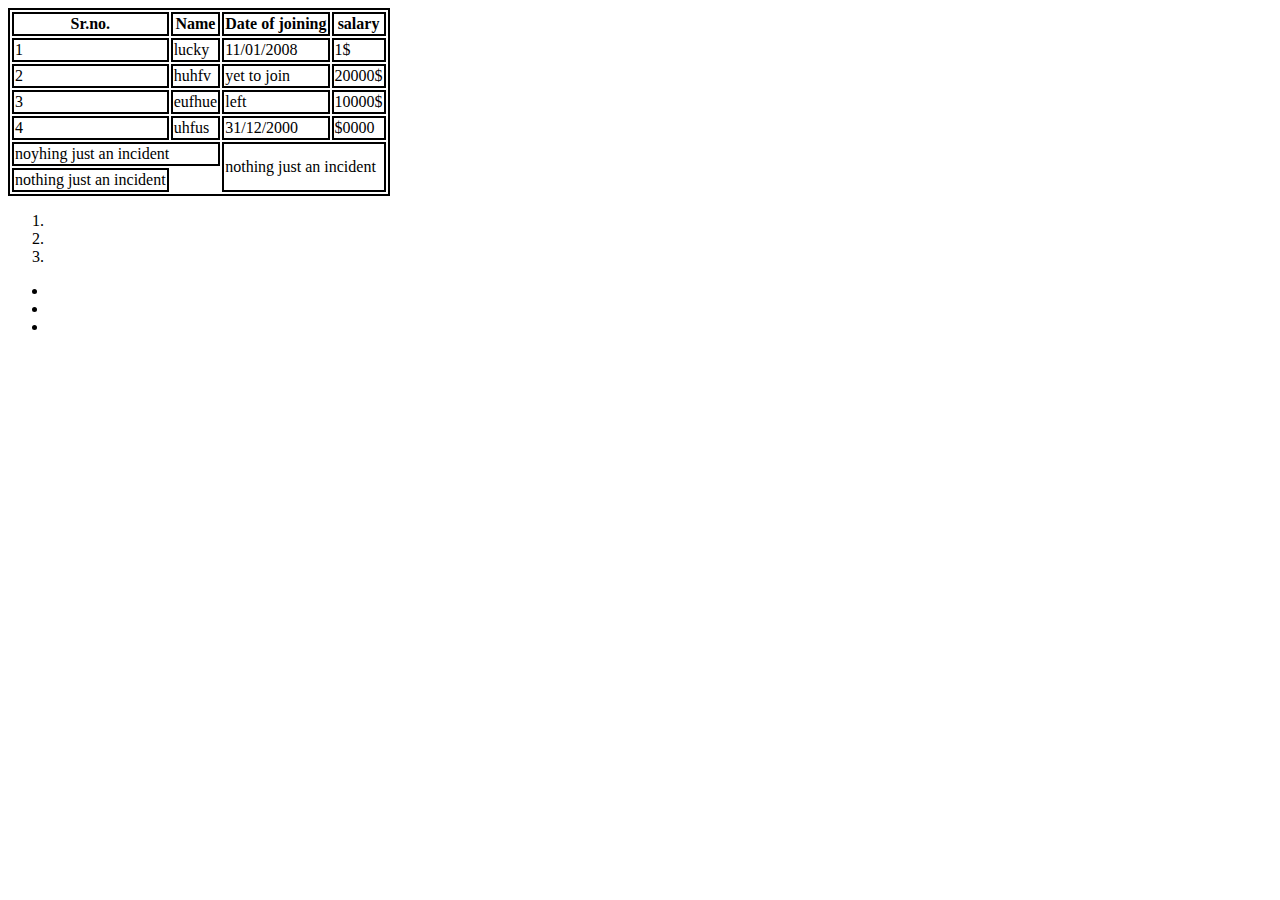
<file: table-list.html>
<!DOCTYPE html>
<html lang="en">
<head>
    <meta charset="UTF-8">
    <meta name="viewport" content="width=device-width, initial-scale=1.0">
    <title>table&list</title>
    <link rel="stylesheet" href="tablestyle.css">
</head>
<body>
    <table>
        <tr><th>Sr.no.</th>
        <th>Name</th>
        <th>Date of joining </th>
        <th>salary</th></tr>
        <tr><td>1</td><td>lucky</td><td>11/01/2008</td><td>1$</td></tr>
        <tr><td>2</td><td>huhfv</td><td>yet to join</td><td>20000$</td></tr>
        <tr><td>3</td><td>eufhue</td><td>left</td><td>10000$</td></tr>
        <tr><td>4</td><td>uhfus</td><td>31/12/2000</td><td>$0000</td></tr>
        <tr><td colspan="2">noyhing just an incident</td><td colspan="2" rowspan="2">nothing just an incident</td></tr>
        <tr><td>nothing just an incident</td></tr>
    </table>
        <ol>
            <li></li>
            <li></li>
            <li></li>
        </ol>
        <ul>
            <li></li>
            <li></li>
            <li></li>          
        </ul>
</body>
</html>
</file>
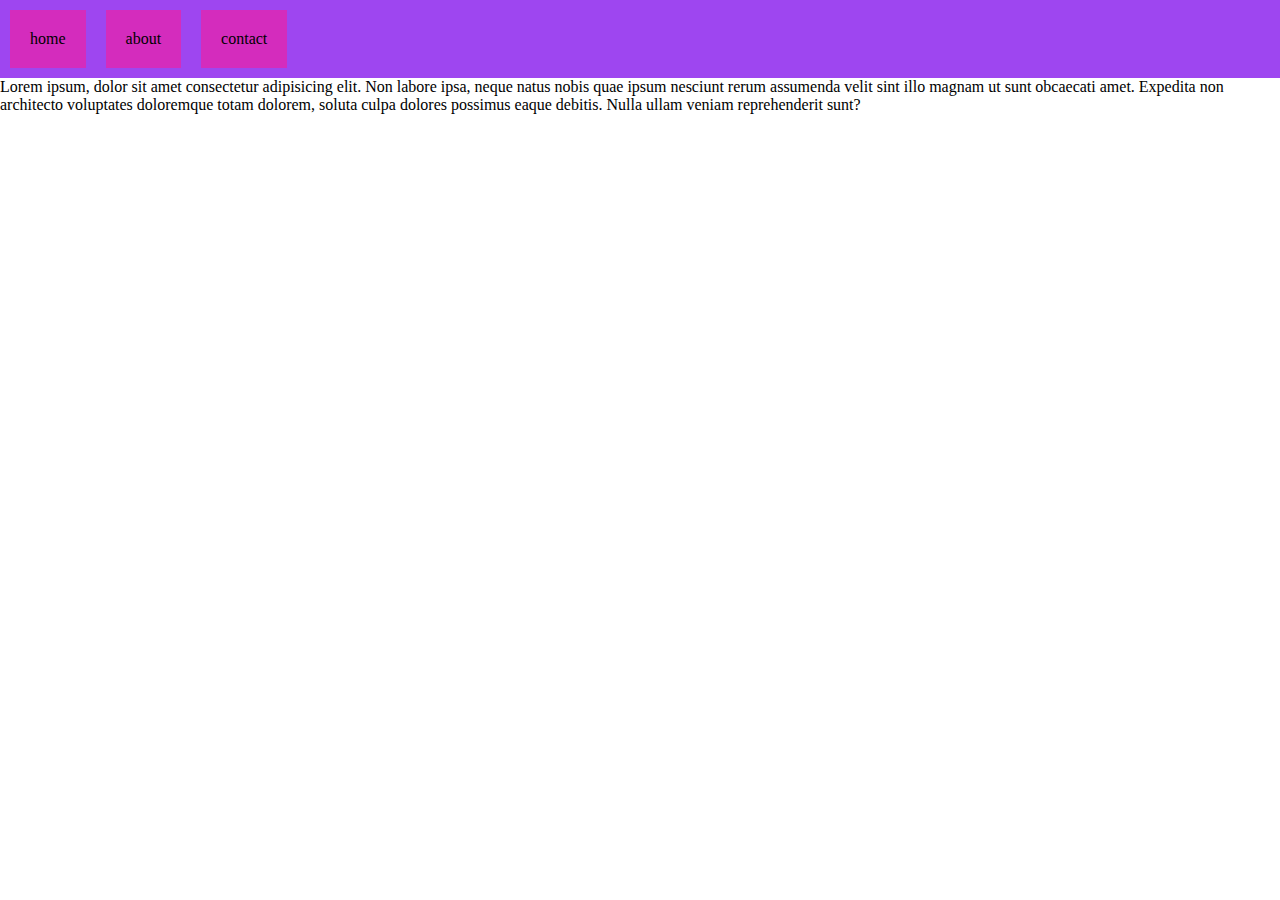
<file: variablesandquaries.html>
<!DOCTYPE html>
<html lang="en">
<head>
    <meta charset="UTF-8">
    <meta name="viewport" content="width=device-width, initial-scale=1.0">
    <title>Document</title>
    <style> 
        :root{
            --x: rgb(212, 44, 189);
            --y: rgb(215, 123, 171);
        }
        *{
            padding: 0;
            margin: 0;
        }
        div:first-child{
            background-color: rgb(158, 70, 240);
        }
        ul li{
            padding: 20px;
            margin: 10px;
            background-color: var(--x);
            list-style: none;
        }
        ul{
            display: flex;
        }
        li:hover{
              background-color: var(--y);
        }
        @media only screen and (max-width: 445px){
              div:first-child{
            background-color: rgb(42, 210, 126);
        }
        ul li{
            padding: 20px;
            margin: 10px;
            background-color: rgb(32, 99, 214);
            list-style: none;
        }
        ul{
            flex-direction: column;
        }
        li:hover{
              background-color: var(--x);
        }
     }
    </style>
</head>
<body>
    <div class="nav">
        <ul>
            <li>home</li>
            <li>about</li>
            <li>contact</li>
        </ul>
    </div>
    <div class="shit">
     Lorem ipsum, dolor sit amet consectetur adipisicing elit. Non labore ipsa, neque natus nobis quae ipsum nesciunt rerum assumenda velit sint illo magnam ut sunt obcaecati amet. Expedita non architecto voluptates doloremque totam dolorem, soluta culpa dolores possimus eaque debitis. Nulla ullam veniam reprehenderit sunt?
    </div>
</body>
</html>
</file>
<file: tablestyle.css>
table,th,td {border: 2px solid black;}
</file>
